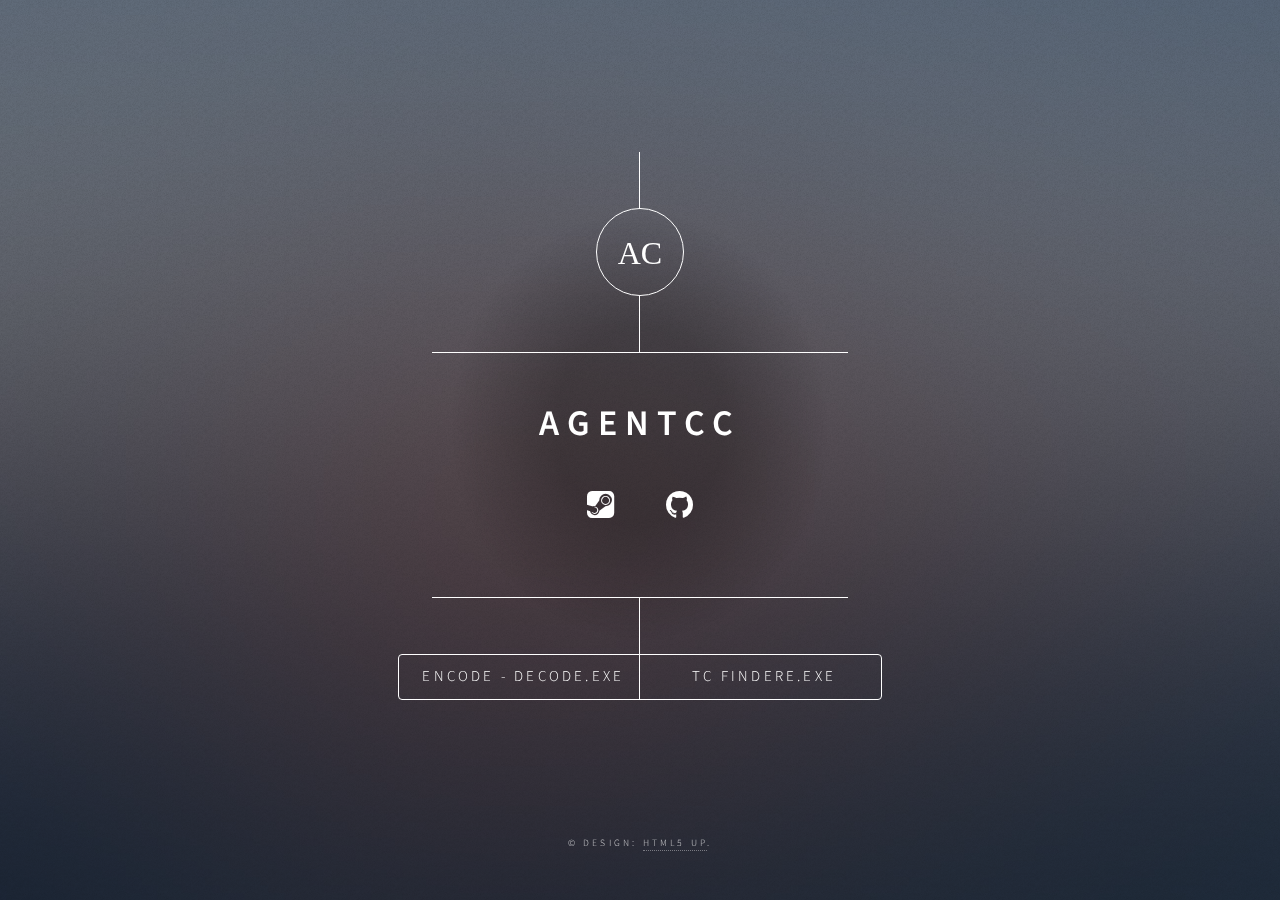
<file: index.html>
<!DOCTYPE HTML>
<!--
	Dimension by HTML5 UP
	html5up.net | @ajlkn
	Free for personal and commercial use under the CCA 3.0 license (html5up.net/license)
-->
<html>
	<head>
		<title>AgentCC</title>
		<meta charset="utf-8" />
		<meta name="viewport" content="width=device-width, initial-scale=1, user-scalable=no" />
		<link rel="stylesheet" href="assets/css/main.css" />
		<noscript><link rel="stylesheet" href="assets/css/noscript.css" /></noscript>
		<link rel="apple-touch-icon" sizes="180x180" href="/apple-touch-icon.png">
		<link rel="icon" type="image/png" sizes="32x32" href="/favicon-32x32.png">
		<link rel="icon" type="image/png" sizes="16x16" href="/favicon-16x16.png">
		<link rel="manifest" href="/site.webmanifest">
		<link rel="mask-icon" href="/safari-pinned-tab.svg" color="#5bbad5">
		<meta name="msapplication-TileColor" content="#da532c">
		<meta name="theme-color" content="#ffffff">
	</head>
	<body class="is-preload">

		<!-- Wrapper -->
			<div id="wrapper">

				<!-- Header -->
					<header id="header">
						<link rel="stylesheet" href="https://cdnjs.cloudflare.com/ajax/libs/font-awesome/4.7.0/css/font-awesome.min.css">
						<div class="logo">
							<span class="noselect" style="font-family:MADE Evolve Sans EVO;font-size: 2rem;">AC</span>
						</div>
						<div class="content">
							<div class="inner">
								<h1 class="noselect">‎‎‏‏‎ ‎‏‏‎ ‎‏‏‎ ‎‏‏‎ ‎‏‏‎ ‎AgentCC‏‏‎ ‎‏‏‎ ‎‏‏‎ ‎‏‏‎ ‎‏‏‎ ‎</h1>
								<a href="https://steamcommunity.com/id/agentcoulsonn/" class="fa fa-steam-square fa-2x" target="_blank" rel="noopener noreferrer"></a><a href="https://github.com/agentCC" class="fa fa-github fa-2x" target="_blank" rel="noopener noreferrer"></a>
							</div>
						</div>
						<nav>
							<ul>
								<li><a href="https://github.com/agentCC/Encode-Decode/raw/main/Password%3D%20123.zip" class="noselect" style="font-size: 15px;">Encode - Decode.exe</a></li>
								<li><a href="https://github.com/agentCC/TC-Finder/raw/main/password%3D%20123.zip" class="noselect" style="font-size: 15px;">‏‏‎ ‎‏‏‎ ‎‏‏‎ ‎‏‏‎ ‎TC Findere.exe‏‏‎ ‎‏‏‎ ‎‏‏‎ ‎‏‏‎ ‎</a></li>
								<!--<li><a href="#elements">Elements</a></li>-->
							</ul>
						</nav>
					</header>

				<!-- Main -->
					<div id="main">

						<!-- Intro -->
							<article id="intro">
								<h2 class="major">Intro</h2>
								<span class="image main"><img src="images/pic01.jpg" alt="" /></span>
								<p>Aenean ornare velit lacus, ac varius enim ullamcorper eu. Proin aliquam facilisis ante interdum congue. Integer mollis, nisl amet convallis, porttitor magna ullamcorper, amet egestas mauris. Ut magna finibus nisi nec lacinia. Nam maximus erat id euismod egestas. By the way, check out my <a href="#work">awesome work</a>.</p>
								<p>Lorem ipsum dolor sit amet, consectetur adipiscing elit. Duis dapibus rutrum facilisis. Class aptent taciti sociosqu ad litora torquent per conubia nostra, per inceptos himenaeos. Etiam tristique libero eu nibh porttitor fermentum. Nullam venenatis erat id vehicula viverra. Nunc ultrices eros ut ultricies condimentum. Mauris risus lacus, blandit sit amet venenatis non, bibendum vitae dolor. Nunc lorem mauris, fringilla in aliquam at, euismod in lectus. Pellentesque habitant morbi tristique senectus et netus et malesuada fames ac turpis egestas. In non lorem sit amet elit placerat maximus. Pellentesque aliquam maximus risus, vel sed vehicula.</p>
							</article>

						<!-- Work -->
							<article id="work">
								<h2 class="major">Work</h2>
								<span class="image main"><img src="images/pic02.jpg" alt="" /></span>
								<p>Adipiscing magna sed dolor elit. Praesent eleifend dignissim arcu, at eleifend sapien imperdiet ac. Aliquam erat volutpat. Praesent urna nisi, fringila lorem et vehicula lacinia quam. Integer sollicitudin mauris nec lorem luctus ultrices.</p>
								<p>Nullam et orci eu lorem consequat tincidunt vivamus et sagittis libero. Mauris aliquet magna magna sed nunc rhoncus pharetra. Pellentesque condimentum sem. In efficitur ligula tate urna. Maecenas laoreet massa vel lacinia pellentesque lorem ipsum dolor. Nullam et orci eu lorem consequat tincidunt. Vivamus et sagittis libero. Mauris aliquet magna magna sed nunc rhoncus amet feugiat tempus.</p>
							</article>

						<!-- About -->
							<article id="about">
								<h2 class="major">About</h2>
								<span class="image main"><img src="images/pic03.jpg" alt="" /></span>
								<p>Lorem ipsum dolor sit amet, consectetur et adipiscing elit. Praesent eleifend dignissim arcu, at eleifend sapien imperdiet ac. Aliquam erat volutpat. Praesent urna nisi, fringila lorem et vehicula lacinia quam. Integer sollicitudin mauris nec lorem luctus ultrices. Aliquam libero et malesuada fames ac ante ipsum primis in faucibus. Cras viverra ligula sit amet ex mollis mattis lorem ipsum dolor sit amet.</p>
							</article>

						<!-- Contact -->
							<article id="contact">
								<h2 class="major">Contact</h2>
								<form method="post" action="#">
									<div class="fields">
										<div class="field half">
											<label for="name">Name</label>
											<input type="text" name="name" id="name" />
										</div>
										<div class="field half">
											<label for="email">Email</label>
											<input type="text" name="email" id="email" />
										</div>
										<div class="field">
											<label for="message">Message</label>
											<textarea name="message" id="message" rows="4"></textarea>
										</div>
									</div>
									<ul class="actions">
										<li><input type="submit" value="Send Message" class="primary" /></li>
										<li><input type="reset" value="Reset" /></li>
									</ul>
								</form>
								<ul class="icons">
									<li><a href="#" class="icon brands fa-twitter"><span class="label">Twitter</span></a></li>
									<li><a href="#" class="icon brands fa-facebook-f"><span class="label">Facebook</span></a></li>
									<li><a href="#" class="icon brands fa-instagram"><span class="label">Instagram</span></a></li>
									<li><a href="#" class="icon brands fa-github"><span class="label">GitHub</span></a></li>
								</ul>
							</article>

						<!-- Elements -->
							<article id="elements">
								<h2 class="major">Elements</h2>

								<section>
									<h3 class="major">Text</h3>
									<p>This is <b>bold</b> and this is <strong>strong</strong>. This is <i>italic</i> and this is <em>emphasized</em>.
									This is <sup>superscript</sup> text and this is <sub>subscript</sub> text.
									This is <u>underlined</u> and this is code: <code>for (;;) { ... }</code>. Finally, <a href="#">this is a link</a>.</p>
									<hr />
									<h2>Heading Level 2</h2>
									<h3>Heading Level 3</h3>
									<h4>Heading Level 4</h4>
									<h5>Heading Level 5</h5>
									<h6>Heading Level 6</h6>
									<hr />
									<h4>Blockquote</h4>
									<blockquote>Fringilla nisl. Donec accumsan interdum nisi, quis tincidunt felis sagittis eget tempus euismod. Vestibulum ante ipsum primis in faucibus vestibulum. Blandit adipiscing eu felis iaculis volutpat ac adipiscing accumsan faucibus. Vestibulum ante ipsum primis in faucibus lorem ipsum dolor sit amet nullam adipiscing eu felis.</blockquote>
									<h4>Preformatted</h4>
									<pre><code>i = 0;

while (!deck.isInOrder()) {
    print 'Iteration ' + i;
    deck.shuffle();
    i++;
}

print 'It took ' + i + ' iterations to sort the deck.';</code></pre>
								</section>

								<section>
									<h3 class="major">Lists</h3>

									<h4>Unordered</h4>
									<ul>
										<li>Dolor pulvinar etiam.</li>
										<li>Sagittis adipiscing.</li>
										<li>Felis enim feugiat.</li>
									</ul>

									<h4>Alternate</h4>
									<ul class="alt">
										<li>Dolor pulvinar etiam.</li>
										<li>Sagittis adipiscing.</li>
										<li>Felis enim feugiat.</li>
									</ul>

									<h4>Ordered</h4>
									<ol>
										<li>Dolor pulvinar etiam.</li>
										<li>Etiam vel felis viverra.</li>
										<li>Felis enim feugiat.</li>
										<li>Dolor pulvinar etiam.</li>
										<li>Etiam vel felis lorem.</li>
										<li>Felis enim et feugiat.</li>
									</ol>
									<h4>Icons</h4>
									<ul class="icons">
										<li><a href="#" class="icon brands fa-twitter"><span class="label">Twitter</span></a></li>
										<li><a href="#" class="icon brands fa-facebook-f"><span class="label">Facebook</span></a></li>
										<li><a href="#" class="icon brands fa-instagram"><span class="label">Instagram</span></a></li>
										<li><a href="#" class="icon brands fa-github"><span class="label">Github</span></a></li>
									</ul>

									<h4>Actions</h4>
									<ul class="actions">
										<li><a href="#" class="button primary">Default</a></li>
										<li><a href="#" class="button">Default</a></li>
									</ul>
									<ul class="actions stacked">
										<li><a href="#" class="button primary">Default</a></li>
										<li><a href="#" class="button">Default</a></li>
									</ul>
								</section>

								<section>
									<h3 class="major">Table</h3>
									<h4>Default</h4>
									<div class="table-wrapper">
										<table>
											<thead>
												<tr>
													<th>Name</th>
													<th>Description</th>
													<th>Price</th>
												</tr>
											</thead>
											<tbody>
												<tr>
													<td>Item One</td>
													<td>Ante turpis integer aliquet porttitor.</td>
													<td>29.99</td>
												</tr>
												<tr>
													<td>Item Two</td>
													<td>Vis ac commodo adipiscing arcu aliquet.</td>
													<td>19.99</td>
												</tr>
												<tr>
													<td>Item Three</td>
													<td> Morbi faucibus arcu accumsan lorem.</td>
													<td>29.99</td>
												</tr>
												<tr>
													<td>Item Four</td>
													<td>Vitae integer tempus condimentum.</td>
													<td>19.99</td>
												</tr>
												<tr>
													<td>Item Five</td>
													<td>Ante turpis integer aliquet porttitor.</td>
													<td>29.99</td>
												</tr>
											</tbody>
											<tfoot>
												<tr>
													<td colspan="2"></td>
													<td>100.00</td>
												</tr>
											</tfoot>
										</table>
									</div>

									<h4>Alternate</h4>
									<div class="table-wrapper">
										<table class="alt">
											<thead>
												<tr>
													<th>Name</th>
													<th>Description</th>
													<th>Price</th>
												</tr>
											</thead>
											<tbody>
												<tr>
													<td>Item One</td>
													<td>Ante turpis integer aliquet porttitor.</td>
													<td>29.99</td>
												</tr>
												<tr>
													<td>Item Two</td>
													<td>Vis ac commodo adipiscing arcu aliquet.</td>
													<td>19.99</td>
												</tr>
												<tr>
													<td>Item Three</td>
													<td> Morbi faucibus arcu accumsan lorem.</td>
													<td>29.99</td>
												</tr>
												<tr>
													<td>Item Four</td>
													<td>Vitae integer tempus condimentum.</td>
													<td>19.99</td>
												</tr>
												<tr>
													<td>Item Five</td>
													<td>Ante turpis integer aliquet porttitor.</td>
													<td>29.99</td>
												</tr>
											</tbody>
											<tfoot>
												<tr>
													<td colspan="2"></td>
													<td>100.00</td>
												</tr>
											</tfoot>
										</table>
									</div>
								</section>

								<section>
									<h3 class="major">Buttons</h3>
									<ul class="actions">
										<li><a href="#" class="button primary">Primary</a></li>
										<li><a href="#" class="button">Default</a></li>
									</ul>
									<ul class="actions">
										<li><a href="#" class="button">Default</a></li>
										<li><a href="#" class="button small">Small</a></li>
									</ul>
									<ul class="actions">
										<li><a href="#" class="button primary icon solid fa-download">Icon</a></li>
										<li><a href="#" class="button icon solid fa-download">Icon</a></li>
									</ul>
									<ul class="actions">
										<li><span class="button primary disabled">Disabled</span></li>
										<li><span class="button disabled">Disabled</span></li>
									</ul>
								</section>

								<section>
									<h3 class="major">Form</h3>
									<form method="post" action="#">
										<div class="fields">
											<div class="field half">
												<label for="demo-name">Name</label>
												<input type="text" name="demo-name" id="demo-name" value="" placeholder="Jane Doe" />
											</div>
											<div class="field half">
												<label for="demo-email">Email</label>
												<input type="email" name="demo-email" id="demo-email" value="" placeholder="jane@untitled.tld" />
											</div>
											<div class="field">
												<label for="demo-category">Category</label>
												<select name="demo-category" id="demo-category">
													<option value="">-</option>
													<option value="1">Manufacturing</option>
													<option value="1">Shipping</option>
													<option value="1">Administration</option>
													<option value="1">Human Resources</option>
												</select>
											</div>
											<div class="field half">
												<input type="radio" id="demo-priority-low" name="demo-priority" checked>
												<label for="demo-priority-low">Low</label>
											</div>
											<div class="field half">
												<input type="radio" id="demo-priority-high" name="demo-priority">
												<label for="demo-priority-high">High</label>
											</div>
											<div class="field half">
												<input type="checkbox" id="demo-copy" name="demo-copy">
												<label for="demo-copy">Email me a copy</label>
											</div>
											<div class="field half">
												<input type="checkbox" id="demo-human" name="demo-human" checked>
												<label for="demo-human">Not a robot</label>
											</div>
											<div class="field">
												<label for="demo-message">Message</label>
												<textarea name="demo-message" id="demo-message" placeholder="Enter your message" rows="6"></textarea>
											</div>
										</div>
										<ul class="actions">
											<li><input type="submit" value="Send Message" class="primary" /></li>
											<li><input type="reset" value="Reset" /></li>
										</ul>
									</form>
								</section>

							</article>

					</div>

				<!-- Footer -->
					<footer id="footer">
						<p class="copyright noselect">&copy; Design: <a class="aa" href="https://html5up.net" target="_blank" rel="noopener noreferrer">HTML5 UP</a>.</p>
					</footer>

			</div>

		<!-- BG -->
			<div id="bg"></div>

		<!-- Scripts -->
			<script src="assets/js/jquery.min.js"></script>
			<script src="assets/js/browser.min.js"></script>
			<script src="assets/js/breakpoints.min.js"></script>
			<script src="assets/js/util.js"></script>
			<script src="assets/js/main.js"></script>

	</body>
</html>
</file>
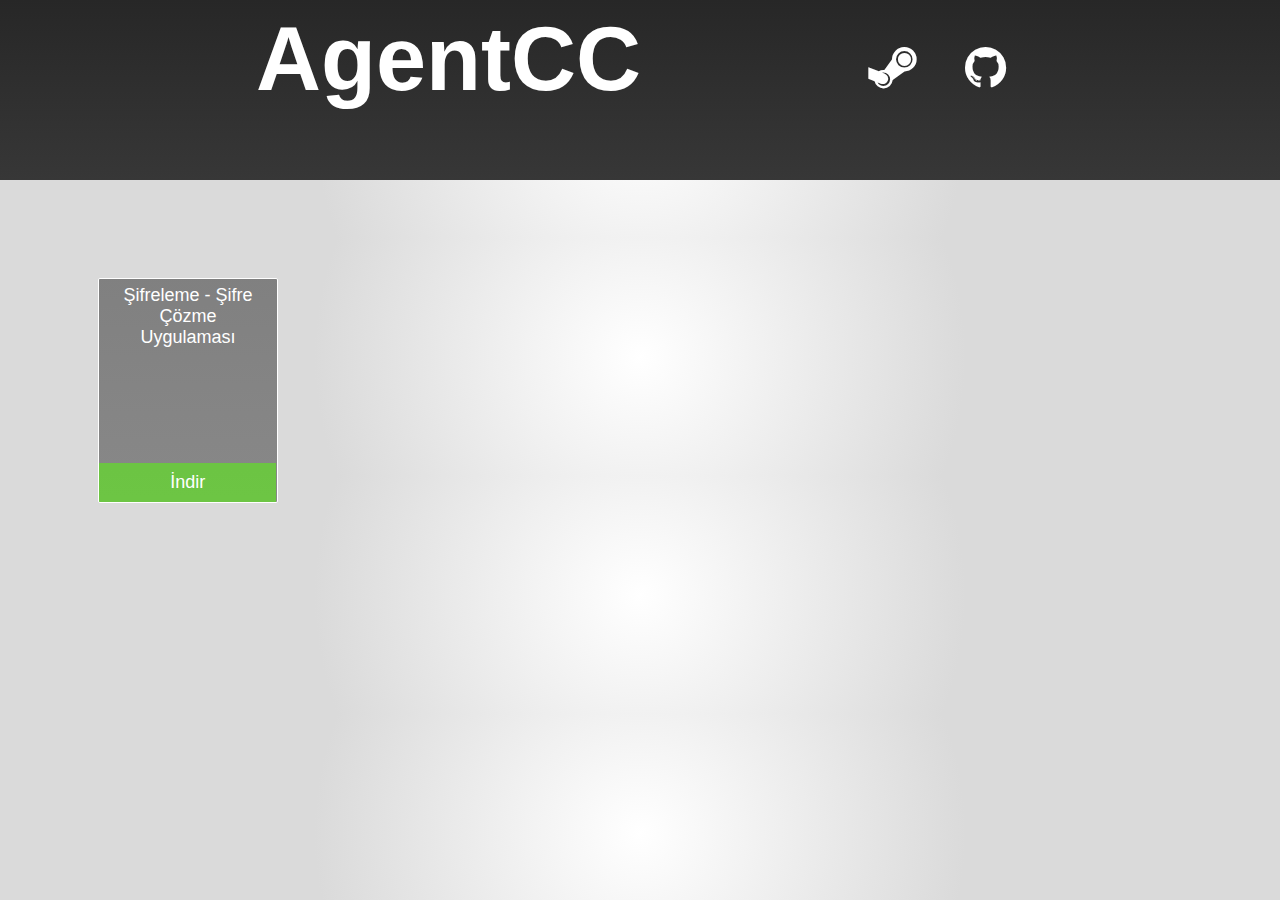
<file: indexold.html>
<!DOCTYPE html>
<html>
    <head>
        <meta charset="utf-8">
        <meta name="viewport" content="width=device-width, initial-scale=1">
        <title>AgentCC</title>
        <link rel="stylesheet" href="main.css">
        <link rel="stylesheet" href="https://cdnjs.cloudflare.com/ajax/libs/font-awesome/4.7.0/css/font-awesome.min.css">
    </head>
    <body>
        <div id="rectangle"></div>
        <div id="textBody" style="font-size:10vh;font-family: -apple-system, BlinkMacSystemFont, 'Segoe UI', Roboto, Oxygen, Ubuntu, Cantarell, 'Open Sans', 'Helvetica Neue', sans-serif;font-weight: bolder;">
            AgentCC</div>
        <a href="https://github.com/agentCC/Encode-Decode/raw/main/%C5%9Eifre%20%3D%20123.zip" class="button1" style="top: 30vh;left: 10vh;float: left;;height: 25vh;width: 20vh;"><div style="font-size: 2vh;">Şifreleme - Şifre Çözme Uygulaması</div><button id="submit">İndir</button></a>
        <a href="https://steamcommunity.com/id/agentcoulsonn/" class="fa fa-steam fa-3x" target="_blank" rel="noopener noreferrer"></a>
        <a href="https://github.com/agentCC" class="fa fa-github fa-3x" target="_blank" rel="noopener noreferrer"></a>
    </body>
</html>
</file>
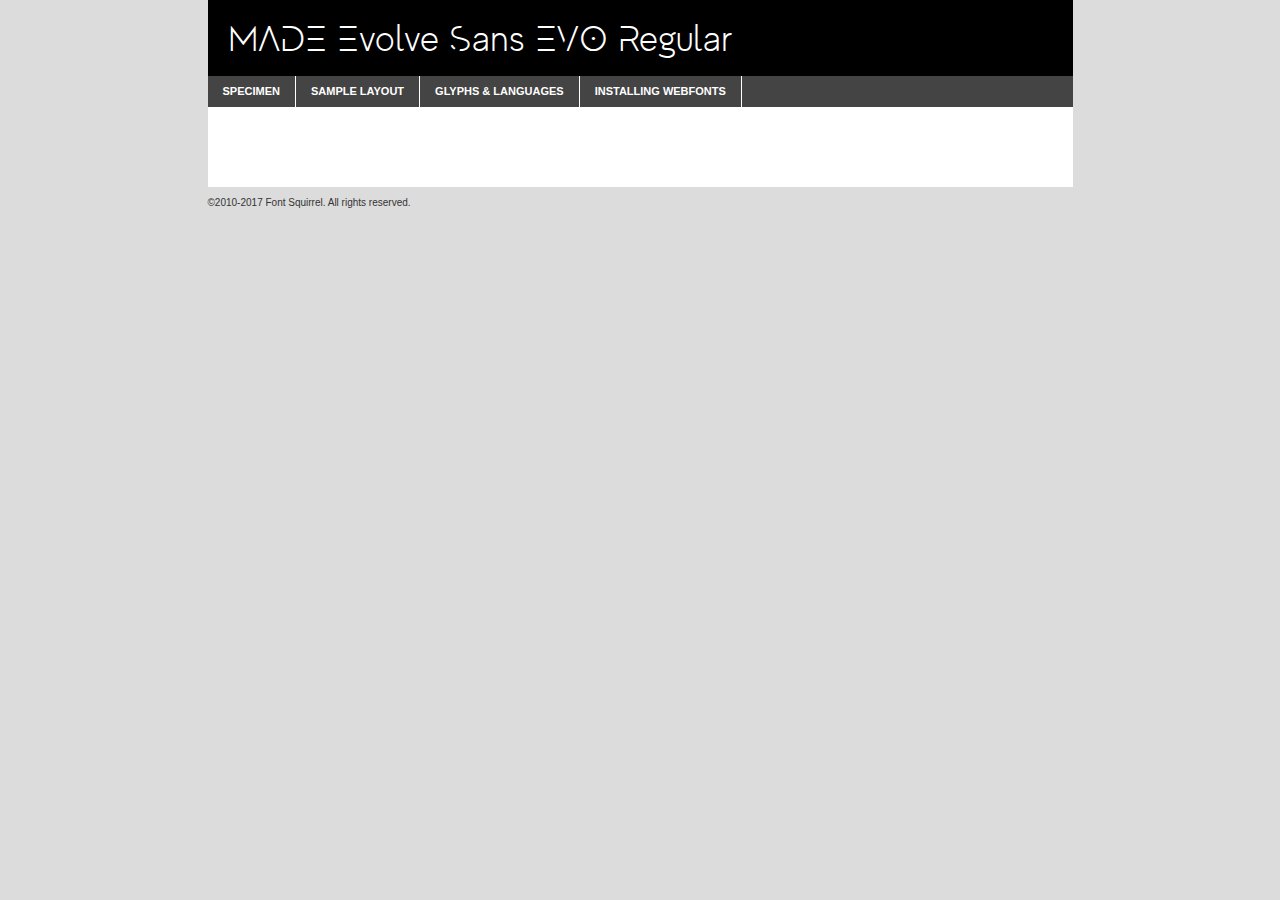
<file: made_evolve_sans_evo-demo.html>
<!DOCTYPE html PUBLIC "-//W3C//DTD XHTML 1.0 Transitional//EN"
	"http://www.w3.org/TR/xhtml1/DTD/xhtml1-transitional.dtd">

<html xmlns="http://www.w3.org/1999/xhtml" xml:lang="en" lang="en">
<head>
	<meta http-equiv="Content-Type" content="text/html; charset=utf-8" />
	<script src="http://ajax.googleapis.com/ajax/libs/jquery/1.7.2/jquery.min.js" type="text/javascript" charset="utf-8"></script>
	<script type="text/javascript">
	(function($){$.fn.easyTabs=function(option){var param=jQuery.extend({fadeSpeed:"fast",defaultContent:1,activeClass:'active'},option);$(this).each(function(){var thisId="#"+this.id;if(param.defaultContent==''){param.defaultContent=1;}
	if(typeof param.defaultContent=="number")
	{var defaultTab=$(thisId+" .tabs li:eq("+(param.defaultContent-1)+") a").attr('href').substr(1);}else{var defaultTab=param.defaultContent;}
	$(thisId+" .tabs li a").each(function(){var tabToHide=$(this).attr('href').substr(1);$("#"+tabToHide).addClass('easytabs-tab-content');});hideAll();changeContent(defaultTab);function hideAll(){$(thisId+" .easytabs-tab-content").hide();}
	function changeContent(tabId){hideAll();$(thisId+" .tabs li").removeClass(param.activeClass);$(thisId+" .tabs li a[href=#"+tabId+"]").closest('li').addClass(param.activeClass);if(param.fadeSpeed!="none")
	{$(thisId+" #"+tabId).fadeIn(param.fadeSpeed);}else{$(thisId+" #"+tabId).show();}}
	$(thisId+" .tabs li").click(function(){var tabId=$(this).find('a').attr('href').substr(1);changeContent(tabId);return false;});});}})(jQuery);
	</script>
	<link rel="stylesheet" href="specimen_files/specimen_stylesheet.css" type="text/css" charset="utf-8" />
	<link rel="stylesheet" href="stylesheet.css" type="text/css" charset="utf-8" />

	<style type="text/css">
					body{
				font-family: 'made_evolve_sans_evoregular';
							}
		</style>

	<title>MADE Evolve Sans EVO Regular Specimen</title>
	
	
	<script type="text/javascript" charset="utf-8">
		$(document).ready(function() {
			$('#container').easyTabs({defaultContent:1});
		});
	</script>
</head>

<body>
<div id="container">
	<div id="header">
		MADE Evolve Sans EVO Regular	</div>
	<ul class="tabs">
		<li><a href="#specimen">Specimen</a></li>
		<li><a href="#layout">Sample Layout</a></li>
				<li><a href="#glyphs">Glyphs &amp; Languages</a></li>
		<li><a href="#installing">Installing Webfonts</a></li>
		
	</ul>
	
	<div id="main_content">

		
			<div id="specimen">
		
				<div class="section">
					<div class="grid12 firstcol">
						<div class="huge">AaBb</div>
					</div>
				</div>
		
				<div class="section">
					<div class="glyph_range">A&#x200B;B&#x200b;C&#x200b;D&#x200b;E&#x200b;F&#x200b;G&#x200b;H&#x200b;I&#x200b;J&#x200b;K&#x200b;L&#x200b;M&#x200b;N&#x200b;O&#x200b;P&#x200b;Q&#x200b;R&#x200b;S&#x200b;T&#x200b;U&#x200b;V&#x200b;W&#x200b;X&#x200b;Y&#x200b;Z&#x200b;a&#x200b;b&#x200b;c&#x200b;d&#x200b;e&#x200b;f&#x200b;g&#x200b;h&#x200b;i&#x200b;j&#x200b;k&#x200b;l&#x200b;m&#x200b;n&#x200b;o&#x200b;p&#x200b;q&#x200b;r&#x200b;s&#x200b;t&#x200b;u&#x200b;v&#x200b;w&#x200b;x&#x200b;y&#x200b;z&#x200b;1&#x200b;2&#x200b;3&#x200b;4&#x200b;5&#x200b;6&#x200b;7&#x200b;8&#x200b;9&#x200b;0&#x200b;&amp;&#x200b;.&#x200b;,&#x200b;?&#x200b;!&#x200b;&#64;&#x200b;(&#x200b;)&#x200b;#&#x200b;$&#x200b;%&#x200b;*&#x200b;+&#x200b;-&#x200b;=&#x200b;:&#x200b;;</div>
				</div>
				<div class="section">
					<div class="grid12 firstcol">
						<table class="sample_table">
							<tr><td>10</td><td class="size10">abcdefghijklmnopqrstuvwxyzABCDEFGHIJKLMNOPQRSTUVWXYZ0123456789abcdefghijklmnopqrstuvwxyzABCDEFGHIJKLMNOPQRSTUVWXYZ0123456789abcdefghijklmnopqrstuvwxyzABCDEFGHIJKLMNOPQRSTUVWXYZ</td></tr>
							<tr><td>11</td><td class="size11">abcdefghijklmnopqrstuvwxyzABCDEFGHIJKLMNOPQRSTUVWXYZ0123456789abcdefghijklmnopqrstuvwxyzABCDEFGHIJKLMNOPQRSTUVWXYZ0123456789abcdefghijklmnopqrstuvwxyzABCDEFGHIJKLMNOPQRSTUVWXYZ</td></tr>
							<tr><td>12</td><td class="size12">abcdefghijklmnopqrstuvwxyzABCDEFGHIJKLMNOPQRSTUVWXYZ0123456789abcdefghijklmnopqrstuvwxyzABCDEFGHIJKLMNOPQRSTUVWXYZ0123456789abcdefghijklmnopqrstuvwxyzABCDEFGHIJKLMNOPQRSTUVWXYZ</td></tr>
							<tr><td>13</td><td class="size13">abcdefghijklmnopqrstuvwxyzABCDEFGHIJKLMNOPQRSTUVWXYZ0123456789abcdefghijklmnopqrstuvwxyzABCDEFGHIJKLMNOPQRSTUVWXYZ0123456789abcdefghijklmnopqrstuvwxyzABCDEFGHIJKLMNOPQRSTUVWXYZ</td></tr>
							<tr><td>14</td><td class="size14">abcdefghijklmnopqrstuvwxyzABCDEFGHIJKLMNOPQRSTUVWXYZ0123456789abcdefghijklmnopqrstuvwxyzABCDEFGHIJKLMNOPQRSTUVWXYZ0123456789abcdefghijklmnopqrstuvwxyzABCDEFGHIJKLMNOPQRSTUVWXYZ</td></tr>
							<tr><td>16</td><td class="size16">abcdefghijklmnopqrstuvwxyzABCDEFGHIJKLMNOPQRSTUVWXYZ0123456789abcdefghijklmnopqrstuvwxyzABCDEFGHIJKLMNOPQRSTUVWXYZ</td></tr>
							<tr><td>18</td><td class="size18">abcdefghijklmnopqrstuvwxyzABCDEFGHIJKLMNOPQRSTUVWXYZ0123456789abcdefghijklmnopqrstuvwxyzABCDEFGHIJKLMNOPQRSTUVWXYZ</td></tr>
							<tr><td>20</td><td class="size20">abcdefghijklmnopqrstuvwxyzABCDEFGHIJKLMNOPQRSTUVWXYZ0123456789abcdefghijklmnopqrstuvwxyzABCDEFGHIJKLMNOPQRSTUVWXYZ</td></tr>
							<tr><td>24</td><td class="size24">abcdefghijklmnopqrstuvwxyzABCDEFGHIJKLMNOPQRSTUVWXYZ0123456789abcdefghijklmnopqrstuvwxyzABCDEFGHIJKLMNOPQRSTUVWXYZ</td></tr>
							<tr><td>30</td><td class="size30">abcdefghijklmnopqrstuvwxyzABCDEFGHIJKLMNOPQRSTUVWXYZ0123456789abcdefghijklmnopqrstuvwxyzABCDEFGHIJKLMNOPQRSTUVWXYZ</td></tr>
							<tr><td>36</td><td class="size36">abcdefghijklmnopqrstuvwxyzABCDEFGHIJKLMNOPQRSTUVWXYZ0123456789abcdefghijklmnopqrstuvwxyzABCDEFGHIJKLMNOPQRSTUVWXYZ</td></tr>
							<tr><td>48</td><td class="size48">abcdefghijklmnopqrstuvwxyzABCDEFGHIJKLMNOPQRSTUVWXYZ0123456789abcdefghijklmnopqrstuvwxyzABCDEFGHIJKLMNOPQRSTUVWXYZ</td></tr>
							<tr><td>60</td><td class="size60">abcdefghijklmnopqrstuvwxyzABCDEFGHIJKLMNOPQRSTUVWXYZ0123456789abcdefghijklmnopqrstuvwxyzABCDEFGHIJKLMNOPQRSTUVWXYZ</td></tr>
							<tr><td>72</td><td class="size72">abcdefghijklmnopqrstuvwxyzABCDEFGHIJKLMNOPQRSTUVWXYZ0123456789abcdefghijklmnopqrstuvwxyzABCDEFGHIJKLMNOPQRSTUVWXYZ</td></tr>
							<tr><td>90</td><td class="size90">abcdefghijklmnopqrstuvwxyzABCDEFGHIJKLMNOPQRSTUVWXYZ0123456789abcdefghijklmnopqrstuvwxyzABCDEFGHIJKLMNOPQRSTUVWXYZ</td></tr>
						</table>
				
					</div>
			
				</div>
		
		
		
								<div class="section" id="bodycomparison">


										<div id="xheight">
				<div class="fontbody">&#x25FC;&#x25FC;&#x25FC;&#x25FC;&#x25FC;&#x25FC;&#x25FC;&#x25FC;&#x25FC;&#x25FC;&#x25FC;&#x25FC;&#x25FC;&#x25FC;&#x25FC;&#x25FC;&#x25FC;&#x25FC;&#x25FC;&#x25FC;&#x25FC;&#x25FC;&#x25FC;&#x25FC;&#x25FC;&#x25FC;&#x25FC;&#x25FC;&#x25FC;&#x25FC;&#x25FC;&#x25FC;&#x25FC;&#x25FC;&#x25FC;&#x25FC;&#x25FC;&#x25FC;&#x25FC;&#x25FC;&#x25FC;&#x25FC;&#x25FC;&#x25FC;&#x25FC;&#x25FC;&#x25FC;&#x25FC;&#x25FC;&#x25FC;&#x25FC;&#x25FC;&#x25FC;&#x25FC;&#x25FC;&#x25FC;&#x25FC;&#x25FC;&#x25FC;&#x25FC;&#x25FC;&#x25FC;&#x25FC;&#x25FC;&#x25FC;&#x25FC;&#x25FC;&#x25FC;&#x25FC;&#x25FC;&#x25FC;&#x25FC;&#x25FC;&#x25FC;&#x25FC;&#x25FC;&#x25FC;&#x25FC;&#x25FC;&#x25FC;&#x25FC;&#x25FC;&#x25FC;&#x25FC;&#x25FC;&#x25FC;&#x25FC;&#x25FC;&#x25FC;&#x25FC;&#x25FC;&#x25FC;&#x25FC;&#x25FC;&#x25FC;&#x25FC;&#x25FC;&#x25FC;&#x25FC;body</div><div class="arialbody">body</div><div class="verdanabody">body</div><div class="georgiabody">body</div></div>
										<div class="fontbody" style="z-index:1">
											body<span>MADE Evolve Sans EVO Regular</span>
										</div>
										<div class="arialbody" style="z-index:1">
											body<span>Arial</span>
										</div>
										<div class="verdanabody" style="z-index:1">
											body<span>Verdana</span>
										</div>
										<div class="georgiabody" style="z-index:1">
											body<span>Georgia</span>
										</div>



								</div>
		
		
				<div class="section psample psample_row1" id="">
					
					<div class="grid2 firstcol">
						<p class="size10"><span>10.</span>Aenean lacinia bibendum nulla sed consectetur. Fusce dapibus, tellus ac cursus commodo, tortor mauris condimentum nibh, ut fermentum massa justo sit amet risus. Nullam id dolor id nibh ultricies vehicula ut id elit. Cum sociis natoque penatibus et magnis dis parturient montes, nascetur ridiculus mus. Nulla vitae elit libero, a pharetra augue.</p>
			
					</div>
					<div class="grid3">
						<p class="size11"><span>11.</span>Aenean lacinia bibendum nulla sed consectetur. Fusce dapibus, tellus ac cursus commodo, tortor mauris condimentum nibh, ut fermentum massa justo sit amet risus. Nullam id dolor id nibh ultricies vehicula ut id elit. Cum sociis natoque penatibus et magnis dis parturient montes, nascetur ridiculus mus. Nulla vitae elit libero, a pharetra augue.</p>
			
					</div>
					<div class="grid3">
						<p class="size12"><span>12.</span>Aenean lacinia bibendum nulla sed consectetur. Fusce dapibus, tellus ac cursus commodo, tortor mauris condimentum nibh, ut fermentum massa justo sit amet risus. Nullam id dolor id nibh ultricies vehicula ut id elit. Cum sociis natoque penatibus et magnis dis parturient montes, nascetur ridiculus mus. Nulla vitae elit libero, a pharetra augue.</p>
			
					</div>
					<div class="grid4">
						<p class="size13"><span>13.</span>Aenean lacinia bibendum nulla sed consectetur. Fusce dapibus, tellus ac cursus commodo, tortor mauris condimentum nibh, ut fermentum massa justo sit amet risus. Nullam id dolor id nibh ultricies vehicula ut id elit. Cum sociis natoque penatibus et magnis dis parturient montes, nascetur ridiculus mus. Nulla vitae elit libero, a pharetra augue.</p>
			
					</div>
					<div class="white_blend"></div>
					
				</div>
				<div class="section psample psample_row2" id="">
					<div class="grid3 firstcol">
						<p class="size14"><span>14.</span>Aenean lacinia bibendum nulla sed consectetur. Fusce dapibus, tellus ac cursus commodo, tortor mauris condimentum nibh, ut fermentum massa justo sit amet risus. Nullam id dolor id nibh ultricies vehicula ut id elit. Cum sociis natoque penatibus et magnis dis parturient montes, nascetur ridiculus mus. Nulla vitae elit libero, a pharetra augue.</p>
			
					</div>
					<div class="grid4">
						<p class="size16"><span>16.</span>Aenean lacinia bibendum nulla sed consectetur. Fusce dapibus, tellus ac cursus commodo, tortor mauris condimentum nibh, ut fermentum massa justo sit amet risus. Nullam id dolor id nibh ultricies vehicula ut id elit. Cum sociis natoque penatibus et magnis dis parturient montes, nascetur ridiculus mus. Nulla vitae elit libero, a pharetra augue.</p>
			
					</div>
					<div class="grid5">
						<p class="size18"><span>18.</span>Aenean lacinia bibendum nulla sed consectetur. Fusce dapibus, tellus ac cursus commodo, tortor mauris condimentum nibh, ut fermentum massa justo sit amet risus. Nullam id dolor id nibh ultricies vehicula ut id elit. Cum sociis natoque penatibus et magnis dis parturient montes, nascetur ridiculus mus. Nulla vitae elit libero, a pharetra augue.</p>
			
					</div>

					<div class="white_blend"></div>

				</div>
				
				<div class="section psample psample_row3" id="">
					<div class="grid5 firstcol">
						<p class="size20"><span>20.</span>Aenean lacinia bibendum nulla sed consectetur. Fusce dapibus, tellus ac cursus commodo, tortor mauris condimentum nibh, ut fermentum massa justo sit amet risus. Nullam id dolor id nibh ultricies vehicula ut id elit. Cum sociis natoque penatibus et magnis dis parturient montes, nascetur ridiculus mus. Nulla vitae elit libero, a pharetra augue.</p>
					</div>
					<div class="grid7">
						<p class="size24"><span>24.</span>Aenean lacinia bibendum nulla sed consectetur. Fusce dapibus, tellus ac cursus commodo, tortor mauris condimentum nibh, ut fermentum massa justo sit amet risus. Nullam id dolor id nibh ultricies vehicula ut id elit. Cum sociis natoque penatibus et magnis dis parturient montes, nascetur ridiculus mus. Nulla vitae elit libero, a pharetra augue.</p>
					</div>
					
					<div class="white_blend"></div>
					
				</div>
				
				<div class="section psample psample_row4" id="">
					<div class="grid12 firstcol">
						<p class="size30"><span>30.</span>Aenean lacinia bibendum nulla sed consectetur. Fusce dapibus, tellus ac cursus commodo, tortor mauris condimentum nibh, ut fermentum massa justo sit amet risus. Nullam id dolor id nibh ultricies vehicula ut id elit. Cum sociis natoque penatibus et magnis dis parturient montes, nascetur ridiculus mus. Nulla vitae elit libero, a pharetra augue.</p>
					</div>
					<div class="white_blend"></div>
					
				</div>
				
				
				
				<div class="section psample psample_row1 fullreverse">
					<div class="grid2 firstcol">
						<p class="size10"><span>10.</span>Aenean lacinia bibendum nulla sed consectetur. Fusce dapibus, tellus ac cursus commodo, tortor mauris condimentum nibh, ut fermentum massa justo sit amet risus. Nullam id dolor id nibh ultricies vehicula ut id elit. Cum sociis natoque penatibus et magnis dis parturient montes, nascetur ridiculus mus. Nulla vitae elit libero, a pharetra augue.</p>
			
					</div>
					<div class="grid3">
						<p class="size11"><span>11.</span>Aenean lacinia bibendum nulla sed consectetur. Fusce dapibus, tellus ac cursus commodo, tortor mauris condimentum nibh, ut fermentum massa justo sit amet risus. Nullam id dolor id nibh ultricies vehicula ut id elit. Cum sociis natoque penatibus et magnis dis parturient montes, nascetur ridiculus mus. Nulla vitae elit libero, a pharetra augue.</p>
			
					</div>
					<div class="grid3">
						<p class="size12"><span>12.</span>Aenean lacinia bibendum nulla sed consectetur. Fusce dapibus, tellus ac cursus commodo, tortor mauris condimentum nibh, ut fermentum massa justo sit amet risus. Nullam id dolor id nibh ultricies vehicula ut id elit. Cum sociis natoque penatibus et magnis dis parturient montes, nascetur ridiculus mus. Nulla vitae elit libero, a pharetra augue.</p>
			
					</div>
					<div class="grid4">
						<p class="size13"><span>13.</span>Aenean lacinia bibendum nulla sed consectetur. Fusce dapibus, tellus ac cursus commodo, tortor mauris condimentum nibh, ut fermentum massa justo sit amet risus. Nullam id dolor id nibh ultricies vehicula ut id elit. Cum sociis natoque penatibus et magnis dis parturient montes, nascetur ridiculus mus. Nulla vitae elit libero, a pharetra augue.</p>
			
					</div>
					<div class="black_blend"></div>
					
				</div>
				
				<div class="section psample psample_row2 fullreverse">
					<div class="grid3 firstcol">
						<p class="size14"><span>14.</span>Aenean lacinia bibendum nulla sed consectetur. Fusce dapibus, tellus ac cursus commodo, tortor mauris condimentum nibh, ut fermentum massa justo sit amet risus. Nullam id dolor id nibh ultricies vehicula ut id elit. Cum sociis natoque penatibus et magnis dis parturient montes, nascetur ridiculus mus. Nulla vitae elit libero, a pharetra augue.</p>
			
					</div>
					<div class="grid4">
						<p class="size16"><span>16.</span>Aenean lacinia bibendum nulla sed consectetur. Fusce dapibus, tellus ac cursus commodo, tortor mauris condimentum nibh, ut fermentum massa justo sit amet risus. Nullam id dolor id nibh ultricies vehicula ut id elit. Cum sociis natoque penatibus et magnis dis parturient montes, nascetur ridiculus mus. Nulla vitae elit libero, a pharetra augue.</p>
			
					</div>
					<div class="grid5">
						<p class="size18"><span>18.</span>Aenean lacinia bibendum nulla sed consectetur. Fusce dapibus, tellus ac cursus commodo, tortor mauris condimentum nibh, ut fermentum massa justo sit amet risus. Nullam id dolor id nibh ultricies vehicula ut id elit. Cum sociis natoque penatibus et magnis dis parturient montes, nascetur ridiculus mus. Nulla vitae elit libero, a pharetra augue.</p>
			
					</div>
					<div class="black_blend"></div>

				</div>
				
				<div class="section psample fullreverse psample_row3" id="">
					<div class="grid5 firstcol">
						<p class="size20"><span>20.</span>Aenean lacinia bibendum nulla sed consectetur. Fusce dapibus, tellus ac cursus commodo, tortor mauris condimentum nibh, ut fermentum massa justo sit amet risus. Nullam id dolor id nibh ultricies vehicula ut id elit. Cum sociis natoque penatibus et magnis dis parturient montes, nascetur ridiculus mus. Nulla vitae elit libero, a pharetra augue.</p>
					</div>
					<div class="grid7">
						<p class="size24"><span>24.</span>Aenean lacinia bibendum nulla sed consectetur. Fusce dapibus, tellus ac cursus commodo, tortor mauris condimentum nibh, ut fermentum massa justo sit amet risus. Nullam id dolor id nibh ultricies vehicula ut id elit. Cum sociis natoque penatibus et magnis dis parturient montes, nascetur ridiculus mus. Nulla vitae elit libero, a pharetra augue.</p>
					</div>
					
					<div class="black_blend"></div>
					
				</div>
				
				<div class="section psample fullreverse psample_row4" id="" style="border-bottom: 20px #000 solid;">
					<div class="grid12 firstcol">
						<p class="size30"><span>30.</span>Aenean lacinia bibendum nulla sed consectetur. Fusce dapibus, tellus ac cursus commodo, tortor mauris condimentum nibh, ut fermentum massa justo sit amet risus. Nullam id dolor id nibh ultricies vehicula ut id elit. Cum sociis natoque penatibus et magnis dis parturient montes, nascetur ridiculus mus. Nulla vitae elit libero, a pharetra augue.</p>
					</div>
					<div class="black_blend"></div>
					
				</div>
				
				
				
				
			</div>
			
			<div id="layout">
				
				<div class="section">
					
					<div class="grid12 firstcol">
						<h1>Lorem Ipsum Dolor</h1>
						<h2>Etiam porta sem malesuada magna mollis euismod</h2>
						
						<p class="byline">By <a href="#link">Aenean Lacinia</a></p>
					</div>
				</div>
				<div class="section">
					<div class="grid8 firstcol">
						<p class="large">Donec sed odio dui. Morbi leo risus, porta ac consectetur ac, vestibulum at eros. Fusce dapibus, tellus ac cursus commodo, tortor mauris condimentum nibh, ut fermentum massa justo sit amet risus. </p>

						
						<h3>Pellentesque ornare sem</h3>

						<p>Maecenas sed diam eget risus varius blandit sit amet non magna. Maecenas faucibus mollis interdum. Donec ullamcorper nulla non metus auctor fringilla. Nullam id dolor id nibh ultricies vehicula ut id elit. Nullam id dolor id nibh ultricies vehicula ut id elit. </p>

						<p>Aenean eu leo quam. Pellentesque ornare sem lacinia quam venenatis vestibulum. Lorem ipsum dolor sit amet, consectetur adipiscing elit. Cum sociis natoque penatibus et magnis dis parturient montes, nascetur ridiculus mus. </p>

						<p>Nulla vitae elit libero, a pharetra augue. Praesent commodo cursus magna, vel scelerisque nisl consectetur et. Aenean lacinia bibendum nulla sed consectetur. </p>

						<p>Nullam quis risus eget urna mollis ornare vel eu leo. Nullam quis risus eget urna mollis ornare vel eu leo. Maecenas sed diam eget risus varius blandit sit amet non magna. Donec ullamcorper nulla non metus auctor fringilla. </p>

						<h3>Cras mattis consectetur</h3>

						<p>Aenean eu leo quam. Pellentesque ornare sem lacinia quam venenatis vestibulum. Aenean lacinia bibendum nulla sed consectetur. Integer posuere erat a ante venenatis dapibus posuere velit aliquet. Cras mattis consectetur purus sit amet fermentum. </p>

						<p>Nullam id dolor id nibh ultricies vehicula ut id elit. Nullam quis risus eget urna mollis ornare vel eu leo. Cras mattis consectetur purus sit amet fermentum.</p>
					</div>
					
					<div class="grid4 sidebar">
						
						<div class="box reverse">
							<p class="last">Nullam quis risus eget urna mollis ornare vel eu leo. Donec ullamcorper nulla non metus auctor fringilla. Cras mattis consectetur purus sit amet fermentum. Sed posuere consectetur est at lobortis. Lorem ipsum dolor sit amet, consectetur adipiscing elit. </p>
						</div>
						
						<p class="caption">Maecenas sed diam eget risus varius.</p>

						<p>Vestibulum id ligula porta felis euismod semper. Integer posuere erat a ante venenatis dapibus posuere velit aliquet. Vestibulum id ligula porta felis euismod semper. Sed posuere consectetur est at lobortis. Maecenas sed diam eget risus varius blandit sit amet non magna. Fusce dapibus, tellus ac cursus commodo, tortor mauris condimentum nibh, ut fermentum massa justo sit amet risus. </p>

					

						<p>Duis mollis, est non commodo luctus, nisi erat porttitor ligula, eget lacinia odio sem nec elit. Aenean lacinia bibendum nulla sed consectetur. Vivamus sagittis lacus vel augue laoreet rutrum faucibus dolor auctor. Aenean lacinia bibendum nulla sed consectetur. Nullam quis risus eget urna mollis ornare vel eu leo. </p>

						<p>Praesent commodo cursus magna, vel scelerisque nisl consectetur et. Donec ullamcorper nulla non metus auctor fringilla. Maecenas faucibus mollis interdum. Fusce dapibus, tellus ac cursus commodo, tortor mauris condimentum nibh, ut fermentum massa justo sit amet risus. </p>

					</div>
				</div>
				
			</div>


			



		<div id="glyphs">
			<div class="section">
				<div class="grid12 firstcol">
			
				<h1>Language Support</h1>
				<p>The subset of MADE Evolve Sans EVO Regular in this kit supports the following languages:<br />
			
					Albanian, Basque, Breton, Chamorro, Danish, Dutch, English, Faroese, Finnish, French, Frisian, Galician, German, Icelandic, Italian, Malagasy, Norwegian, Portuguese, Spanish, Alsatian, Aragonese, Arapaho, Arrernte, Asturian, Aymara, Bislama, Cebuano, Corsican, Fijian, French_creole, Genoese, Gilbertese, Greenlandic, Haitian_creole, Hiligaynon, Hmong, Hopi, Ibanag, Iloko_ilokano, Indonesian, Interglossa_glosa, Interlingua, Irish_gaelic, Jerriais, Lojban, Lombard, Luxembourgeois, Manx, Mohawk, Norfolk_pitcairnese, Occitan, Oromo, Pangasinan, Papiamento, Piedmontese, Potawatomi, Rhaeto-romance, Romansh, Rotokas, Sami_lule, Samoan, Sardinian, Scots_gaelic, Seychelles_creole, Shona, Sicilian, Somali, Southern_ndebele, Swahili, Swati_swazi, Tagalog_filipino_pilipino, Tetum, Tok_pisin, Uyghur_latinized, Volapuk, Walloon, Warlpiri, Xhosa, Yapese, Zulu, Latinbasic, Ubasic, Demo				</p>
				<h1>Glyph Chart</h1>
				<p>The subset of MADE Evolve Sans EVO Regular in this kit includes all the glyphs listed below. Unicode entities are included above each glyph to help you insert individual characters into your layout.</p>
				<div id="glyph_chart">
			
																				 <div><p>&amp;#13;</p>&#13;</div>
																				 <div><p>&amp;#32;</p>&#32;</div>
																				 <div><p>&amp;#33;</p>&#33;</div>
																				 <div><p>&amp;#34;</p>&#34;</div>
																				 <div><p>&amp;#35;</p>&#35;</div>
																				 <div><p>&amp;#36;</p>&#36;</div>
																				 <div><p>&amp;#37;</p>&#37;</div>
																				 <div><p>&amp;#38;</p>&#38;</div>
																				 <div><p>&amp;#39;</p>&#39;</div>
																				 <div><p>&amp;#40;</p>&#40;</div>
																				 <div><p>&amp;#41;</p>&#41;</div>
																				 <div><p>&amp;#42;</p>&#42;</div>
																				 <div><p>&amp;#43;</p>&#43;</div>
																				 <div><p>&amp;#44;</p>&#44;</div>
																				 <div><p>&amp;#45;</p>&#45;</div>
																				 <div><p>&amp;#46;</p>&#46;</div>
																				 <div><p>&amp;#47;</p>&#47;</div>
																				 <div><p>&amp;#48;</p>&#48;</div>
																				 <div><p>&amp;#49;</p>&#49;</div>
																				 <div><p>&amp;#50;</p>&#50;</div>
																				 <div><p>&amp;#51;</p>&#51;</div>
																				 <div><p>&amp;#52;</p>&#52;</div>
																				 <div><p>&amp;#53;</p>&#53;</div>
																				 <div><p>&amp;#54;</p>&#54;</div>
																				 <div><p>&amp;#55;</p>&#55;</div>
																				 <div><p>&amp;#56;</p>&#56;</div>
																				 <div><p>&amp;#57;</p>&#57;</div>
																				 <div><p>&amp;#58;</p>&#58;</div>
																				 <div><p>&amp;#59;</p>&#59;</div>
																				 <div><p>&amp;#60;</p>&#60;</div>
																				 <div><p>&amp;#61;</p>&#61;</div>
																				 <div><p>&amp;#62;</p>&#62;</div>
																				 <div><p>&amp;#63;</p>&#63;</div>
																				 <div><p>&amp;#64;</p>&#64;</div>
																				 <div><p>&amp;#65;</p>&#65;</div>
																				 <div><p>&amp;#66;</p>&#66;</div>
																				 <div><p>&amp;#67;</p>&#67;</div>
																				 <div><p>&amp;#68;</p>&#68;</div>
																				 <div><p>&amp;#69;</p>&#69;</div>
																				 <div><p>&amp;#70;</p>&#70;</div>
																				 <div><p>&amp;#71;</p>&#71;</div>
																				 <div><p>&amp;#72;</p>&#72;</div>
																				 <div><p>&amp;#73;</p>&#73;</div>
																				 <div><p>&amp;#74;</p>&#74;</div>
																				 <div><p>&amp;#75;</p>&#75;</div>
																				 <div><p>&amp;#76;</p>&#76;</div>
																				 <div><p>&amp;#77;</p>&#77;</div>
																				 <div><p>&amp;#78;</p>&#78;</div>
																				 <div><p>&amp;#79;</p>&#79;</div>
																				 <div><p>&amp;#80;</p>&#80;</div>
																				 <div><p>&amp;#81;</p>&#81;</div>
																				 <div><p>&amp;#82;</p>&#82;</div>
																				 <div><p>&amp;#83;</p>&#83;</div>
																				 <div><p>&amp;#84;</p>&#84;</div>
																				 <div><p>&amp;#85;</p>&#85;</div>
																				 <div><p>&amp;#86;</p>&#86;</div>
																				 <div><p>&amp;#87;</p>&#87;</div>
																				 <div><p>&amp;#88;</p>&#88;</div>
																				 <div><p>&amp;#89;</p>&#89;</div>
																				 <div><p>&amp;#90;</p>&#90;</div>
																				 <div><p>&amp;#91;</p>&#91;</div>
																				 <div><p>&amp;#92;</p>&#92;</div>
																				 <div><p>&amp;#93;</p>&#93;</div>
																				 <div><p>&amp;#94;</p>&#94;</div>
																				 <div><p>&amp;#95;</p>&#95;</div>
																				 <div><p>&amp;#96;</p>&#96;</div>
																				 <div><p>&amp;#97;</p>&#97;</div>
																				 <div><p>&amp;#98;</p>&#98;</div>
																				 <div><p>&amp;#99;</p>&#99;</div>
																				 <div><p>&amp;#100;</p>&#100;</div>
																				 <div><p>&amp;#101;</p>&#101;</div>
																				 <div><p>&amp;#102;</p>&#102;</div>
																				 <div><p>&amp;#103;</p>&#103;</div>
																				 <div><p>&amp;#104;</p>&#104;</div>
																				 <div><p>&amp;#105;</p>&#105;</div>
																				 <div><p>&amp;#106;</p>&#106;</div>
																				 <div><p>&amp;#107;</p>&#107;</div>
																				 <div><p>&amp;#108;</p>&#108;</div>
																				 <div><p>&amp;#109;</p>&#109;</div>
																				 <div><p>&amp;#110;</p>&#110;</div>
																				 <div><p>&amp;#111;</p>&#111;</div>
																				 <div><p>&amp;#112;</p>&#112;</div>
																				 <div><p>&amp;#113;</p>&#113;</div>
																				 <div><p>&amp;#114;</p>&#114;</div>
																				 <div><p>&amp;#115;</p>&#115;</div>
																				 <div><p>&amp;#116;</p>&#116;</div>
																				 <div><p>&amp;#117;</p>&#117;</div>
																				 <div><p>&amp;#118;</p>&#118;</div>
																				 <div><p>&amp;#119;</p>&#119;</div>
																				 <div><p>&amp;#120;</p>&#120;</div>
																				 <div><p>&amp;#121;</p>&#121;</div>
																				 <div><p>&amp;#122;</p>&#122;</div>
																				 <div><p>&amp;#123;</p>&#123;</div>
																				 <div><p>&amp;#124;</p>&#124;</div>
																				 <div><p>&amp;#125;</p>&#125;</div>
																				 <div><p>&amp;#126;</p>&#126;</div>
																				 <div><p>&amp;#160;</p>&#160;</div>
																				 <div><p>&amp;#161;</p>&#161;</div>
																				 <div><p>&amp;#162;</p>&#162;</div>
																				 <div><p>&amp;#163;</p>&#163;</div>
																				 <div><p>&amp;#164;</p>&#164;</div>
																				 <div><p>&amp;#165;</p>&#165;</div>
																				 <div><p>&amp;#166;</p>&#166;</div>
																				 <div><p>&amp;#167;</p>&#167;</div>
																				 <div><p>&amp;#168;</p>&#168;</div>
																				 <div><p>&amp;#169;</p>&#169;</div>
																				 <div><p>&amp;#171;</p>&#171;</div>
																				 <div><p>&amp;#173;</p>&#173;</div>
																				 <div><p>&amp;#174;</p>&#174;</div>
																				 <div><p>&amp;#175;</p>&#175;</div>
																				 <div><p>&amp;#176;</p>&#176;</div>
																				 <div><p>&amp;#177;</p>&#177;</div>
																				 <div><p>&amp;#180;</p>&#180;</div>
																				 <div><p>&amp;#182;</p>&#182;</div>
																				 <div><p>&amp;#184;</p>&#184;</div>
																				 <div><p>&amp;#187;</p>&#187;</div>
																				 <div><p>&amp;#191;</p>&#191;</div>
																				 <div><p>&amp;#192;</p>&#192;</div>
																				 <div><p>&amp;#193;</p>&#193;</div>
																				 <div><p>&amp;#194;</p>&#194;</div>
																				 <div><p>&amp;#195;</p>&#195;</div>
																				 <div><p>&amp;#196;</p>&#196;</div>
																				 <div><p>&amp;#197;</p>&#197;</div>
																				 <div><p>&amp;#198;</p>&#198;</div>
																				 <div><p>&amp;#199;</p>&#199;</div>
																				 <div><p>&amp;#200;</p>&#200;</div>
																				 <div><p>&amp;#201;</p>&#201;</div>
																				 <div><p>&amp;#202;</p>&#202;</div>
																				 <div><p>&amp;#203;</p>&#203;</div>
																				 <div><p>&amp;#204;</p>&#204;</div>
																				 <div><p>&amp;#205;</p>&#205;</div>
																				 <div><p>&amp;#206;</p>&#206;</div>
																				 <div><p>&amp;#207;</p>&#207;</div>
																				 <div><p>&amp;#208;</p>&#208;</div>
																				 <div><p>&amp;#209;</p>&#209;</div>
																				 <div><p>&amp;#210;</p>&#210;</div>
																				 <div><p>&amp;#211;</p>&#211;</div>
																				 <div><p>&amp;#212;</p>&#212;</div>
																				 <div><p>&amp;#213;</p>&#213;</div>
																				 <div><p>&amp;#214;</p>&#214;</div>
																				 <div><p>&amp;#215;</p>&#215;</div>
																				 <div><p>&amp;#216;</p>&#216;</div>
																				 <div><p>&amp;#217;</p>&#217;</div>
																				 <div><p>&amp;#218;</p>&#218;</div>
																				 <div><p>&amp;#219;</p>&#219;</div>
																				 <div><p>&amp;#220;</p>&#220;</div>
																				 <div><p>&amp;#221;</p>&#221;</div>
																				 <div><p>&amp;#222;</p>&#222;</div>
																				 <div><p>&amp;#223;</p>&#223;</div>
																				 <div><p>&amp;#224;</p>&#224;</div>
																				 <div><p>&amp;#225;</p>&#225;</div>
																				 <div><p>&amp;#226;</p>&#226;</div>
																				 <div><p>&amp;#227;</p>&#227;</div>
																				 <div><p>&amp;#228;</p>&#228;</div>
																				 <div><p>&amp;#229;</p>&#229;</div>
																				 <div><p>&amp;#230;</p>&#230;</div>
																				 <div><p>&amp;#231;</p>&#231;</div>
																				 <div><p>&amp;#232;</p>&#232;</div>
																				 <div><p>&amp;#233;</p>&#233;</div>
																				 <div><p>&amp;#234;</p>&#234;</div>
																				 <div><p>&amp;#235;</p>&#235;</div>
																				 <div><p>&amp;#236;</p>&#236;</div>
																				 <div><p>&amp;#237;</p>&#237;</div>
																				 <div><p>&amp;#238;</p>&#238;</div>
																				 <div><p>&amp;#239;</p>&#239;</div>
																				 <div><p>&amp;#240;</p>&#240;</div>
																				 <div><p>&amp;#241;</p>&#241;</div>
																				 <div><p>&amp;#242;</p>&#242;</div>
																				 <div><p>&amp;#243;</p>&#243;</div>
																				 <div><p>&amp;#244;</p>&#244;</div>
																				 <div><p>&amp;#245;</p>&#245;</div>
																				 <div><p>&amp;#246;</p>&#246;</div>
																				 <div><p>&amp;#247;</p>&#247;</div>
																				 <div><p>&amp;#248;</p>&#248;</div>
																				 <div><p>&amp;#249;</p>&#249;</div>
																				 <div><p>&amp;#250;</p>&#250;</div>
																				 <div><p>&amp;#251;</p>&#251;</div>
																				 <div><p>&amp;#252;</p>&#252;</div>
																				 <div><p>&amp;#253;</p>&#253;</div>
																				 <div><p>&amp;#254;</p>&#254;</div>
																				 <div><p>&amp;#255;</p>&#255;</div>
																				 <div><p>&amp;#338;</p>&#338;</div>
																				 <div><p>&amp;#339;</p>&#339;</div>
																				 <div><p>&amp;#376;</p>&#376;</div>
																				 <div><p>&amp;#710;</p>&#710;</div>
																				 <div><p>&amp;#732;</p>&#732;</div>
																				 <div><p>&amp;#8192;</p>&#8192;</div>
																				 <div><p>&amp;#8193;</p>&#8193;</div>
																				 <div><p>&amp;#8194;</p>&#8194;</div>
																				 <div><p>&amp;#8195;</p>&#8195;</div>
																				 <div><p>&amp;#8196;</p>&#8196;</div>
																				 <div><p>&amp;#8197;</p>&#8197;</div>
																				 <div><p>&amp;#8198;</p>&#8198;</div>
																				 <div><p>&amp;#8199;</p>&#8199;</div>
																				 <div><p>&amp;#8200;</p>&#8200;</div>
																				 <div><p>&amp;#8201;</p>&#8201;</div>
																				 <div><p>&amp;#8202;</p>&#8202;</div>
																				 <div><p>&amp;#8208;</p>&#8208;</div>
																				 <div><p>&amp;#8209;</p>&#8209;</div>
																				 <div><p>&amp;#8210;</p>&#8210;</div>
																				 <div><p>&amp;#8211;</p>&#8211;</div>
																				 <div><p>&amp;#8212;</p>&#8212;</div>
																				 <div><p>&amp;#8216;</p>&#8216;</div>
																				 <div><p>&amp;#8217;</p>&#8217;</div>
																				 <div><p>&amp;#8218;</p>&#8218;</div>
																				 <div><p>&amp;#8220;</p>&#8220;</div>
																				 <div><p>&amp;#8221;</p>&#8221;</div>
																				 <div><p>&amp;#8222;</p>&#8222;</div>
																				 <div><p>&amp;#8230;</p>&#8230;</div>
																				 <div><p>&amp;#8239;</p>&#8239;</div>
																				 <div><p>&amp;#8249;</p>&#8249;</div>
																				 <div><p>&amp;#8250;</p>&#8250;</div>
																				 <div><p>&amp;#8287;</p>&#8287;</div>
																				 <div><p>&amp;#8364;</p>&#8364;</div>
																				 <div><p>&amp;#9724;</p>&#9724;</div>
																																						</div>	
				</div>
		
		
			</div>
		</div>
		
		
		<div id="specs">
			
		</div>
	
		<div id="installing">
			<div class="section">
				<div class="grid7 firstcol">
					<h1>Installing Webfonts</h1>
					
					<p>Webfonts are supported by all major browser platforms but not all in the same way. There are currently four different font formats that must be included in order to target all browsers. This includes TTF, WOFF, EOT and SVG.</p>
					
					<h2>1. Upload your webfonts</h2>
					<p>You must upload your webfont kit to your website. They should be in or near the same directory as your CSS files.</p>
					
					<h2>2. Include the webfont stylesheet</h2>
					<p>A special CSS @font-face declaration helps the various browsers select the appropriate font it needs without causing you a bunch of headaches. Learn more about this syntax by reading the <a href="https://www.fontspring.com/blog/further-hardening-of-the-bulletproof-syntax">Fontspring blog post</a> about it. The code for it is as follows:</p>


<code>
@font-face{ 
	font-family: 'MyWebFont';
	src: url('WebFont.eot');
	src: url('WebFont.eot?#iefix') format('embedded-opentype'),
	     url('WebFont.woff') format('woff'),
	     url('WebFont.ttf') format('truetype'),
	     url('WebFont.svg#webfont') format('svg');
}
</code>

	<p>We've already gone ahead and generated the code for you. All you have to do is link to the stylesheet in your HTML, like this:</p>
	<code>&lt;link rel=&quot;stylesheet&quot; href=&quot;stylesheet.css&quot; type=&quot;text/css&quot; charset=&quot;utf-8&quot; /&gt;</code>

					<h2>3. Modify your own stylesheet</h2>
					<p>To take advantage of your new fonts, you must tell your stylesheet to use them. Look at the original @font-face declaration above and find the property called "font-family." The name linked there will be what you use to reference the font. Prepend that webfont name to the font stack in the "font-family" property, inside the selector you want to change. For example:</p>
<code>p { font-family: 'WebFont', Arial, sans-serif; }</code>

<h2>4. Test</h2>
<p>Getting webfonts to work cross-browser <em>can</em> be tricky. Use the information in the sidebar to help you if you find that fonts aren't loading in a particular browser.</p>
				</div>
				
				<div class="grid5 sidebar">
					<div class="box">
						<h2>Troubleshooting<br />Font-Face Problems</h2>
						<p>Having trouble getting your webfonts to load in your new website? Here are some tips to sort out what might be the problem.</p>

						<h3>Fonts not showing in any browser</h3>

						<p>This sounds like you need to work on the plumbing. You either did not upload the fonts to the correct directory, or you did not link the fonts properly in the CSS. If you've confirmed that all this is correct and you still have a problem, take a look at your .htaccess file and see if requests are getting intercepted.</p>

						<h3>Fonts not loading in iPhone or iPad</h3>

						<p>The most common problem here is that you are serving the fonts from an IIS server. IIS refuses to serve files that have unknown MIME types. If that is the case, you must set the MIME type for SVG to "image/svg+xml" in the server settings. Follow these instructions from Microsoft if you need help.</p>

						<h3>Fonts not loading in Firefox</h3>

						<p>The primary reason for this failure? You are still using a version Firefox older than 3.5. So upgrade already! If that isn't it, then you are very likely serving fonts from a different domain. Firefox requires that all font assets be served from the same domain. Lastly it is possible that you need to add WOFF to your list of MIME types (if you are serving via IIS.)</p>

						<h3>Fonts not loading in IE</h3>

						<p>Are you looking at Internet Explorer on an actual Windows machine or are you cheating by using a service like Adobe BrowserLab? Many of these screenshot services do not render @font-face for IE. Best to test it on a real machine.</p>

						<h3>Fonts not loading in IE9</h3>

						<p>IE9, like Firefox, requires that fonts be served from the same domain as the website. Make sure that is the case.</p>
					</div>
				</div>
			</div>
			
		</div>
	
	</div>
	<div id="footer">
		<p>&copy;2010-2017 Font Squirrel. All rights reserved.</p>
	</div>
</div>
</body>
</html>
</file>
<file: assets/css/noscript.css>
/*
	Dimension by HTML5 UP
	html5up.net | @ajlkn
	Free for personal and commercial use under the CCA 3.0 license (html5up.net/license)
*/

/* BG */

	body.is-preload #bg:before {
		background-color: transparent;
	}

/* Header */

	body.is-preload #header {
		-moz-filter: none;
		-webkit-filter: none;
		-ms-filter: none;
		filter: none;
	}

		body.is-preload #header > * {
			opacity: 1;
		}

		body.is-preload #header .content .inner {
			max-height: none;
			padding: 3rem 2rem;
			opacity: 1;
		}

/* Main */

	#main article {
		opacity: 1;
		margin: 4rem 0 0 0;
	}
</file>
<file: main.css>
#textBody{
    text-align: center;
    position: absolute;
    color: rgb(255, 255, 255);
    left: 20%;
    -webkit-touch-callout: none; /* iOS Safari */
    -webkit-user-select: none; /* Safari */
     -khtml-user-select: none; /* Konqueror HTML */
       -moz-user-select: none; /* Firefox */
        -ms-user-select: none; /* Internet Explorer/Edge */
            user-select: none; /* Non-prefixed version, currently
                                  supported by Chrome and Opera */
}

#rectangle {
    width:100%;
    height: 20%;
    background: rgb(55,55,55);
    background: linear-gradient(0deg, rgba(55,55,55,1) 0%, rgba(39,39,39,1) 100%);
    position:fixed;
    top:0;
    left:0;
}

body{
    background: rgb(255,255,255);
    background: radial-gradient(circle, rgba(255,255,255,1) 0%, rgba(218,218,218,1) 50%);
}

a.button1{
    display:inline-block;
    padding:0.35em 1.2em;
    border:0.1em solid #FFFFFF;
    background: rgb(55,55,55);
    background: linear-gradient(0deg, rgba(55,55,55,0.5018382352941176) 0%, rgba(39,39,39,0.5018382352941176) 100%);
    margin:0 0.3em 0.3em 0;
    border-radius:0.12em;
    box-sizing: border-box;
    text-decoration:none;
    font-family:'Roboto',sans-serif;
    font-weight:300;
    color:#FFFFFF;
    text-align:center;
    transition: all 0.2s;
    position: relative;
    }
    a.button1:hover{
    color:#474747;
    background-color:#FFFFFF;
    }
    @media all and (max-width:30em){
     a.button1{
    display:block;
    margin:0.4em auto;
    }}

    #submit {
        background-color: rgba(84, 255, 4, 0.514);
        padding: .5em;
        color: #fff;
        font-size: 2vh;
        text-decoration: none;
        border: none;
        position: absolute;
        bottom:0;
        left: 0;
        width: 19.7vh;
       }
       #submit:hover {
        border: none;
        background: rgba(21, 255, 0, 0.747);
        box-shadow: 0px 0px 1px #777;
       }

.fa {
    position: relative;
    padding-left: 5vh;
    left: 70vh;
    top: 4vh;
    text-align: center;
    text-decoration: none;
    color: rgb(255, 255, 255);
}
.fa:hover {
    opacity: 0.7;
  }
</file>
<file: stylesheet.css>
/*! Generated by Font Squirrel (https://www.fontsquirrel.com) on December 30, 2020 */



@font-face {
    font-family: 'made_evolve_sans_evoregular';
    src: url('made_evolve_sans_evo-webfont.woff2') format('woff2'),
         url('made_evolve_sans_evo-webfont.woff') format('woff');
    font-weight: normal;
    font-style: normal;

}
</file>
<file: assets/css/main.css>
@import url(fontawesome-all.min.css);
@import url("https://fonts.googleapis.com/css?family=Source+Sans+Pro:300italic,600italic,300,600");
@font-face {
	font-family: 'made_evolve_sans_evoregular';
	src: url(MADE Evolve Sans EVO.ttf);
    src: url('made_evolve_sans_evo-webfont.woff2') format('woff2'),
         url('made_evolve_sans_evo-webfont.woff') format('woff');
    font-weight: normal;
    font-style: normal;
  }

/*
	Dimension by HTML5 UP
	html5up.net | @ajlkn
	Free for personal and commercial use under the CCA 3.0 license (html5up.net/license)
*/

html, body, div, span, applet, object,
iframe, h1, h2, h3, h4, h5, h6, p, blockquote,
pre, a, abbr, acronym, address, big, cite,
code, del, dfn, em, img, ins, kbd, q, s, samp,
small, strike, strong, sub, sup, tt, var, b,
u, i, center, dl, dt, dd, ol, ul, li, fieldset,
form, label, legend, table, caption, tbody,
tfoot, thead, tr, th, td, article, aside,
canvas, details, embed, figure, figcaption,
footer, header, hgroup, menu, nav, output, ruby,
section, summary, time, mark, audio, video {
	margin: 0;
	padding: 0;
	border: 0;
	font-size: 100%;
	font: inherit;
	vertical-align: baseline;}

article, aside, details, figcaption, figure,
footer, header, hgroup, menu, nav, section {
	display: block;}

body {
	line-height: 1;
}

ol, ul {
	list-style: none;
}

blockquote, q {
	quotes: none;
}

	blockquote:before, blockquote:after, q:before, q:after {
		content: '';
		content: none;
	}

table {
	border-collapse: collapse;
	border-spacing: 0;
}

body {
	-webkit-text-size-adjust: none;
}

mark {
	background-color: transparent;
	color: inherit;
}

input::-moz-focus-inner {
	border: 0;
	padding: 0;
}

input, select, textarea {
	-moz-appearance: none;
	-webkit-appearance: none;
	-ms-appearance: none;
	appearance: none;
}

/* Basic */

	@-ms-viewport {
		width: device-width;
	}

	@media screen and (max-width: 480px) {

		html, body {
			min-width: 320px;
		}

	}

	html {
		box-sizing: border-box;
	}

	*, *:before, *:after {
		box-sizing: inherit;
	}

	body {
		background: #1b1f22;
	}

		body.is-preload *, body.is-preload *:before, body.is-preload *:after {
			-moz-animation: none !important;
			-webkit-animation: none !important;
			-ms-animation: none !important;
			animation: none !important;
			-moz-transition: none !important;
			-webkit-transition: none !important;
			-ms-transition: none !important;
			transition: none !important;
		}

/* Type */

	html {
		font-size: 16pt;
	}

		@media screen and (max-width: 1680px) {

			html {
				font-size: 12pt;
			}

		}

		@media screen and (max-width: 736px) {

			html {
				font-size: 11pt;
			}

		}

		@media screen and (max-width: 360px) {

			html {
				font-size: 10pt;
			}

		}

	body, input, select, textarea {
		color: #ffffff;
		font-family: "Source Sans Pro", sans-serif;
		font-weight: 300;
		font-size: 1rem;
		line-height: 1.65;
	}

	a {
		-moz-transition: color 0.2s ease-in-out, background-color 0.2s ease-in-out, border-bottom-color 0.2s ease-in-out;
		-webkit-transition: color 0.2s ease-in-out, background-color 0.2s ease-in-out, border-bottom-color 0.2s ease-in-out;
		-ms-transition: color 0.2s ease-in-out, background-color 0.2s ease-in-out, border-bottom-color 0.2s ease-in-out;
		transition: color 0.2s ease-in-out, background-color 0.2s ease-in-out, border-bottom-color 0.2s ease-in-out;
		/* border-bottom: dotted 1px rgba(255, 255, 255, 0.5); */
		text-decoration: none;
		color: inherit;
	}

		a:hover {
			border-bottom-color: transparent;
			opacity: 0.7;
		}

		a:active{
			opacity: 0.5;
		}

		.aa{-moz-transition: color 0.2s ease-in-out, background-color 0.2s ease-in-out, border-bottom-color 0.2s ease-in-out;
			-webkit-transition: color 0.2s ease-in-out, background-color 0.2s ease-in-out, border-bottom-color 0.2s ease-in-out;
			-ms-transition: color 0.2s ease-in-out, background-color 0.2s ease-in-out, border-bottom-color 0.2s ease-in-out;
			transition: color 0.2s ease-in-out, background-color 0.2s ease-in-out, border-bottom-color 0.2s ease-in-out;
			border-bottom: dotted 1px rgba(255, 255, 255, 0.5);
			text-decoration: none;
			color: inherit;
		}
	
			.aa:hover {
				border-bottom-color: transparent;
			}

	strong, b {
		color: #ffffff;
		font-weight: 600;
	}

	em, i {
		font-style: italic;
	}

	p {
		margin: 0 0 2rem 0;
	}

	h1, h2, h3, h4, h5, h6 {
		color: #ffffff;
		font-weight: 600;
		line-height: 1.5;
		margin: 0 0 1rem 0;
		text-transform: uppercase;
		letter-spacing: 0.2rem;
	}

		h1 a, h2 a, h3 a, h4 a, h5 a, h6 a {
			color: inherit;
			text-decoration: none;
		}

		h1.major, h2.major, h3.major, h4.major, h5.major, h6.major {
			border-bottom: solid 1px #ffffff;
			width: -moz-max-content;
			width: -webkit-max-content;
			width: -ms-max-content;
			width: max-content;
			padding-bottom: 0.5rem;
			margin: 0 0 2rem 0;
		}

	h1 {
		font-size: 2.25rem;
		line-height: 1.3;
		letter-spacing: 0.5rem;
	}

	h2 {
		font-size: 1.5rem;
		line-height: 1.4;
		letter-spacing: 0.5rem;
	}

	h3 {
		font-size: 1rem;
	}

	h4 {
		font-size: 0.8rem;
	}

	h5 {
		font-size: 0.7rem;
	}

	h6 {
		font-size: 0.6rem;
	}

	@media screen and (max-width: 736px) {

		h1 {
			font-size: 1.75rem;
			line-height: 1.4;
		}

		h2 {
			font-size: 1.25em;
			line-height: 1.5;
		}

	}

	sub {
		font-size: 0.8rem;
		position: relative;
		top: 0.5rem;
	}

	sup {
		font-size: 0.8rem;
		position: relative;
		top: -0.5rem;
	}

	blockquote {
		border-left: solid 4px #ffffff;
		font-style: italic;
		margin: 0 0 2rem 0;
		padding: 0.5rem 0 0.5rem 2rem;
	}

	code {
		background: rgba(255, 255, 255, 0.075);
		border-radius: 4px;
		font-family: "Courier New", monospace;
		font-size: 0.9rem;
		margin: 0 0.25rem;
		padding: 0.25rem 0.65rem;
	}

	pre {
		-webkit-overflow-scrolling: touch;
		font-family: "Courier New", monospace;
		font-size: 0.9rem;
		margin: 0 0 2rem 0;
	}

		pre code {
			display: block;
			line-height: 1.75;
			padding: 1rem 1.5rem;
			overflow-x: auto;
		}

	hr {
		border: 0;
		border-bottom: solid 1px #ffffff;
		margin: 2.75rem 0;
	}

	.align-left {
		text-align: left;
	}

	.align-center {
		text-align: center;
	}

	.align-right {
		text-align: right;
	}

/* Form */

	form {
		margin: 0 0 2rem 0;
	}

		form > :last-child {
			margin-bottom: 0;
		}

		form > .fields {
			display: -moz-flex;
			display: -webkit-flex;
			display: -ms-flex;
			display: flex;
			-moz-flex-wrap: wrap;
			-webkit-flex-wrap: wrap;
			-ms-flex-wrap: wrap;
			flex-wrap: wrap;
			width: calc(100% + 3rem);
			margin: -1.5rem 0 2rem -1.5rem;
		}

			form > .fields > .field {
				-moz-flex-grow: 0;
				-webkit-flex-grow: 0;
				-ms-flex-grow: 0;
				flex-grow: 0;
				-moz-flex-shrink: 0;
				-webkit-flex-shrink: 0;
				-ms-flex-shrink: 0;
				flex-shrink: 0;
				padding: 1.5rem 0 0 1.5rem;
				width: calc(100% - 1.5rem);
			}

				form > .fields > .field.half {
					width: calc(50% - 0.75rem);
				}

				form > .fields > .field.third {
					width: calc(100%/3 - 0.5rem);
				}

				form > .fields > .field.quarter {
					width: calc(25% - 0.375rem);
				}

		@media screen and (max-width: 480px) {

			form > .fields {
				width: calc(100% + 3rem);
				margin: -1.5rem 0 2rem -1.5rem;
			}

				form > .fields > .field {
					padding: 1.5rem 0 0 1.5rem;
					width: calc(100% - 1.5rem);
				}

					form > .fields > .field.half {
						width: calc(100% - 1.5rem);
					}

					form > .fields > .field.third {
						width: calc(100% - 1.5rem);
					}

					form > .fields > .field.quarter {
						width: calc(100% - 1.5rem);
					}

		}

	label {
		color: #ffffff;
		display: block;
		font-size: 0.8rem;
		font-weight: 300;
		letter-spacing: 0.2rem;
		line-height: 1.5;
		margin: 0 0 1rem 0;
		text-transform: uppercase;
	}

	input[type="text"],
	input[type="password"],
	input[type="email"],
	input[type="tel"],
	select,
	textarea {
		-moz-appearance: none;
		-webkit-appearance: none;
		-ms-appearance: none;
		appearance: none;
		-moz-transition: border-color 0.2s ease-in-out, box-shadow 0.2s ease-in-out, background-color 0.2s ease-in-out;
		-webkit-transition: border-color 0.2s ease-in-out, box-shadow 0.2s ease-in-out, background-color 0.2s ease-in-out;
		-ms-transition: border-color 0.2s ease-in-out, box-shadow 0.2s ease-in-out, background-color 0.2s ease-in-out;
		transition: border-color 0.2s ease-in-out, box-shadow 0.2s ease-in-out, background-color 0.2s ease-in-out;
		background-color: transparent;
		border-radius: 4px;
		border: solid 1px #ffffff;
		color: inherit;
		display: block;
		outline: 0;
		padding: 0 1rem;
		text-decoration: none;
		width: 100%;
	}

		input[type="text"]:invalid,
		input[type="password"]:invalid,
		input[type="email"]:invalid,
		input[type="tel"]:invalid,
		select:invalid,
		textarea:invalid {
			box-shadow: none;
		}

		input[type="text"]:focus,
		input[type="password"]:focus,
		input[type="email"]:focus,
		input[type="tel"]:focus,
		select:focus,
		textarea:focus {
			background: rgba(255, 255, 255, 0.075);
			border-color: #ffffff;
			box-shadow: 0 0 0 1px #ffffff;
		}

	select {
		background-image: url("data:image/svg+xml;charset=utf8,%3Csvg xmlns='http://www.w3.org/2000/svg' width='40' height='40' preserveAspectRatio='none' viewBox='0 0 40 40'%3E%3Cpath d='M9.4,12.3l10.4,10.4l10.4-10.4c0.2-0.2,0.5-0.4,0.9-0.4c0.3,0,0.6,0.1,0.9,0.4l3.3,3.3c0.2,0.2,0.4,0.5,0.4,0.9 c0,0.4-0.1,0.6-0.4,0.9L20.7,31.9c-0.2,0.2-0.5,0.4-0.9,0.4c-0.3,0-0.6-0.1-0.9-0.4L4.3,17.3c-0.2-0.2-0.4-0.5-0.4-0.9 c0-0.4,0.1-0.6,0.4-0.9l3.3-3.3c0.2-0.2,0.5-0.4,0.9-0.4S9.1,12.1,9.4,12.3z' fill='%23ffffff' /%3E%3C/svg%3E");
		background-size: 1.25rem;
		background-repeat: no-repeat;
		background-position: calc(100% - 1rem) center;
		height: 2.75rem;
		padding-right: 2.75rem;
		text-overflow: ellipsis;
	}

		select option {
			color: #ffffff;
			background: #1b1f22;
		}

		select:focus::-ms-value {
			background-color: transparent;
		}

		select::-ms-expand {
			display: none;
		}

	input[type="text"],
	input[type="password"],
	input[type="email"],
	select {
		height: 2.75rem;
	}

	textarea {
		padding: 0.75rem 1rem;
	}

	input[type="checkbox"],
	input[type="radio"] {
		-moz-appearance: none;
		-webkit-appearance: none;
		-ms-appearance: none;
		appearance: none;
		display: block;
		float: left;
		margin-right: -2rem;
		opacity: 0;
		width: 1rem;
		z-index: -1;
	}

		input[type="checkbox"] + label,
		input[type="radio"] + label {
			text-decoration: none;
			-moz-user-select: none;
			-webkit-user-select: none;
			-ms-user-select: none;
			user-select: none;
			color: #ffffff;
			cursor: pointer;
			display: inline-block;
			font-size: 0.8rem;
			font-weight: 300;
			margin: 0 0 0.5rem 0;
			padding-left: 2.65rem;
			padding-right: 0.75rem;
			position: relative;
		}

			input[type="checkbox"] + label:before,
			input[type="radio"] + label:before {
				-moz-osx-font-smoothing: grayscale;
				-webkit-font-smoothing: antialiased;
				display: inline-block;
				font-style: normal;
				font-variant: normal;
				text-rendering: auto;
				line-height: 1;
				text-transform: none !important;
				font-family: 'Font Awesome 5 Free';
				font-weight: 900;
			}

			input[type="checkbox"] + label:before,
			input[type="radio"] + label:before {
				-moz-transition: border-color 0.2s ease-in-out, box-shadow 0.2s ease-in-out, background-color 0.2s ease-in-out;
				-webkit-transition: border-color 0.2s ease-in-out, box-shadow 0.2s ease-in-out, background-color 0.2s ease-in-out;
				-ms-transition: border-color 0.2s ease-in-out, box-shadow 0.2s ease-in-out, background-color 0.2s ease-in-out;
				transition: border-color 0.2s ease-in-out, box-shadow 0.2s ease-in-out, background-color 0.2s ease-in-out;
				border-radius: 4px;
				border: solid 1px #ffffff;
				content: '';
				display: inline-block;
				height: 1.65rem;
				left: 0;
				line-height: 1.65rem;
				position: absolute;
				text-align: center;
				top: -0.15rem;
				width: 1.65rem;
			}

		input[type="checkbox"]:checked + label:before,
		input[type="radio"]:checked + label:before {
			background: #ffffff !important;
			border-color: #ffffff !important;
			color: #1b1f22;
			content: '\f00c';
		}

		input[type="checkbox"]:focus + label:before,
		input[type="radio"]:focus + label:before {
			background: rgba(255, 255, 255, 0.075);
			border-color: #ffffff;
			box-shadow: 0 0 0 1px #ffffff;
		}

	input[type="checkbox"] + label:before {
		border-radius: 4px;
	}

	input[type="radio"] + label:before {
		border-radius: 100%;
	}

	::-webkit-input-placeholder {
		color: rgba(255, 255, 255, 0.5) !important;
		opacity: 1.0;
	}

	:-moz-placeholder {
		color: rgba(255, 255, 255, 0.5) !important;
		opacity: 1.0;
	}

	::-moz-placeholder {
		color: rgba(255, 255, 255, 0.5) !important;
		opacity: 1.0;
	}

	:-ms-input-placeholder {
		color: rgba(255, 255, 255, 0.5) !important;
		opacity: 1.0;
	}

	.formerize-placeholder {
		color: rgba(255, 255, 255, 0.5) !important;
		opacity: 1.0;
	}

/* Box */

	.box {
		border-radius: 4px;
		border: solid 1px #ffffff;
		margin-bottom: 2rem;
		padding: 1.5em;
	}

		.box > :last-child,
		.box > :last-child > :last-child,
		.box > :last-child > :last-child > :last-child {
			margin-bottom: 0;
		}

		.box.alt {
			border: 0;
			border-radius: 0;
			padding: 0;
		}

/* Icon */

.fa {
	padding: 20px;
	font-size: 30px;
	width: 75px;
	height: 75px;
	text-align: center;
	text-decoration: none;
	margin: 5px 2px;
	border-radius: 50%;

	border-color: rgb(255, 255, 255);
	color: rgb(255, 255, 255);
}
.fa:hover {
    opacity: 0.7;
  }
.fa:active{
	opacity: 0.5;
}

.noselect {
	-webkit-touch-callout: none; /* iOS Safari */
	  -webkit-user-select: none; /* Safari */
	   -khtml-user-select: none; /* Konqueror HTML */
		 -moz-user-select: none; /* Old versions of Firefox */
		  -ms-user-select: none; /* Internet Explorer/Edge */
			  user-select: none; /* Non-prefixed version, currently
									supported by Chrome, Edge, Opera and Firefox */
  }

	.icon {
		text-decoration: none;
		border-bottom: none;
		position: relative;
	}

		.icon:before {
			-moz-osx-font-smoothing: grayscale;
			-webkit-font-smoothing: antialiased;
			display: inline-block;
			font-style: normal;
			font-variant: normal;
			text-rendering: auto;
			line-height: 1;
			text-transform: none !important;
			font-family: 'Font Awesome 5 Free';
			font-weight: 400;
		}

		.icon > .label {
			display: none;
		}

		.icon:before {
			line-height: inherit;
		}

		.icon.solid:before {
			font-weight: 900;
		}

		.icon.brands:before {
			font-family: 'Font Awesome 5 Brands';
		}

/* Image */

	.image {
		border-radius: 4px;
		border: 0;
		display: inline-block;
		position: relative;
	}

		.image:before {
			pointer-events: none;
			background-image: url("../../images/overlay.png");
			background-color: rgba(19, 21, 25, 0.5);
			border-radius: 4px;
			content: '';
			display: block;
			height: 100%;
			left: 0;
			opacity: 0.5;
			position: absolute;
			top: 0;
			width: 100%;
		}

		.image img {
			border-radius: 4px;
			display: block;
		}

		.image.left, .image.right {
			max-width: 40%;
		}

			.image.left img, .image.right img {
				width: 100%;
			}

		.image.left {
			float: left;
			padding: 0 1.5em 1em 0;
			top: 0.25em;
		}

		.image.right {
			float: right;
			padding: 0 0 1em 1.5em;
			top: 0.25em;
		}

		.image.fit {
			display: block;
			margin: 0 0 2rem 0;
			width: 100%;
		}

			.image.fit img {
				width: 100%;
			}

		.image.main {
			display: block;
			margin: 2.5rem 0;
			width: 100%;
		}

			.image.main img {
				width: 100%;
			}

		@media screen and (max-width: 736px) {

			.image.main {
				margin: 2rem 0;
			}

		}

		@media screen and (max-width: 480px) {

			.image.main {
				margin: 1.5rem 0;
			}

		}

/* List */

	ol {
		list-style: decimal;
		margin: 0 0 2rem 0;
		padding-left: 1.25em;
	}

		ol li {
			padding-left: 0.25em;
		}

	ul {
		list-style: disc;
		margin: 0 0 2rem 0;
		padding-left: 1em;
	}

		ul li {
			padding-left: 0.5em;
		}

		ul.alt {
			list-style: none;
			padding-left: 0;
		}

			ul.alt li {
				border-top: solid 1px #ffffff;
				padding: 0.5em 0;
			}

				ul.alt li:first-child {
					border-top: 0;
					padding-top: 0;
				}

	dl {
		margin: 0 0 2rem 0;
	}

		dl dt {
			display: block;
			font-weight: 600;
			margin: 0 0 1rem 0;
		}

		dl dd {
			margin-left: 2rem;
		}

/* Actions */

	ul.actions {
		display: -moz-flex;
		display: -webkit-flex;
		display: -ms-flex;
		display: flex;
		cursor: default;
		list-style: none;
		margin-left: -1rem;
		padding-left: 0;
	}

		ul.actions li {
			padding: 0 0 0 1rem;
			vertical-align: middle;
		}

		ul.actions.special {
			-moz-justify-content: center;
			-webkit-justify-content: center;
			-ms-justify-content: center;
			justify-content: center;
			width: 100%;
			margin-left: 0;
		}

			ul.actions.special li:first-child {
				padding-left: 0;
			}

		ul.actions.stacked {
			-moz-flex-direction: column;
			-webkit-flex-direction: column;
			-ms-flex-direction: column;
			flex-direction: column;
			margin-left: 0;
		}

			ul.actions.stacked li {
				padding: 1.3rem 0 0 0;
			}

				ul.actions.stacked li:first-child {
					padding-top: 0;
				}

		ul.actions.fit {
			width: calc(100% + 1rem);
		}

			ul.actions.fit li {
				-moz-flex-grow: 1;
				-webkit-flex-grow: 1;
				-ms-flex-grow: 1;
				flex-grow: 1;
				-moz-flex-shrink: 1;
				-webkit-flex-shrink: 1;
				-ms-flex-shrink: 1;
				flex-shrink: 1;
				width: 100%;
			}

				ul.actions.fit li > * {
					width: 100%;
				}

			ul.actions.fit.stacked {
				width: 100%;
			}

		@media screen and (max-width: 480px) {

			ul.actions:not(.fixed) {
				-moz-flex-direction: column;
				-webkit-flex-direction: column;
				-ms-flex-direction: column;
				flex-direction: column;
				margin-left: 0;
				width: 100% !important;
			}

				ul.actions:not(.fixed) li {
					-moz-flex-grow: 1;
					-webkit-flex-grow: 1;
					-ms-flex-grow: 1;
					flex-grow: 1;
					-moz-flex-shrink: 1;
					-webkit-flex-shrink: 1;
					-ms-flex-shrink: 1;
					flex-shrink: 1;
					padding: 1rem 0 0 0;
					text-align: center;
					width: 100%;
				}

					ul.actions:not(.fixed) li > * {
						width: 100%;
					}

					ul.actions:not(.fixed) li:first-child {
						padding-top: 0;
					}

					ul.actions:not(.fixed) li input[type="submit"],
					ul.actions:not(.fixed) li input[type="reset"],
					ul.actions:not(.fixed) li input[type="button"],
					ul.actions:not(.fixed) li button,
					ul.actions:not(.fixed) li .button {
						width: 100%;
					}

						ul.actions:not(.fixed) li input[type="submit"].icon:before,
						ul.actions:not(.fixed) li input[type="reset"].icon:before,
						ul.actions:not(.fixed) li input[type="button"].icon:before,
						ul.actions:not(.fixed) li button.icon:before,
						ul.actions:not(.fixed) li .button.icon:before {
							margin-left: -0.5em;
						}

		}

/* Icons */

	ul.icons {
		cursor: default;
		list-style: none;
		padding-left: 0;
	}

		ul.icons li {
			display: inline-block;
			padding: 0 0.75em 0 0;
		}

			ul.icons li:last-child {
				padding-right: 0;
			}

			ul.icons li a {
				border-radius: 100%;
				box-shadow: inset 0 0 0 1px #ffffff;
				display: inline-block;
				height: 2.25rem;
				line-height: 2.25rem;
				text-align: center;
				width: 2.25rem;
			}

				ul.icons li a:hover {
					background-color: rgba(255, 255, 255, 0.075);
				}

				ul.icons li a:active {
					background-color: rgba(255, 255, 255, 0.175);
				}

/* Table */

	.table-wrapper {
		-webkit-overflow-scrolling: touch;
		overflow-x: auto;
	}

	table {
		margin: 0 0 2rem 0;
		width: 100%;
	}

		table tbody tr {
			border: solid 1px #ffffff;
			border-left: 0;
			border-right: 0;
		}

			table tbody tr:nth-child(2n + 1) {
				background-color: rgba(255, 255, 255, 0.075);
			}

		table td {
			padding: 0.75em 0.75em;
		}

		table th {
			color: #ffffff;
			font-size: 0.9em;
			font-weight: 600;
			padding: 0 0.75em 0.75em 0.75em;
			text-align: left;
		}

		table thead {
			border-bottom: solid 2px #ffffff;
		}

		table tfoot {
			border-top: solid 2px #ffffff;
		}

		table.alt {
			border-collapse: separate;
		}

			table.alt tbody tr td {
				border: solid 1px #ffffff;
				border-left-width: 0;
				border-top-width: 0;
			}

				table.alt tbody tr td:first-child {
					border-left-width: 1px;
				}

			table.alt tbody tr:first-child td {
				border-top-width: 1px;
			}

			table.alt thead {
				border-bottom: 0;
			}

			table.alt tfoot {
				border-top: 0;
			}

/* Buttona */

	input[type="submit"],
	input[type="reset"],
	input[type="button"],
	button,
	.button {
		-moz-appearance: none;
		-webkit-appearance: none;
		-ms-appearance: none;
		appearance: none;
		-moz-transition: background-color 0.2s ease-in-out, color 0.2s ease-in-out;
		-webkit-transition: background-color 0.2s ease-in-out, color 0.2s ease-in-out;
		-ms-transition: background-color 0.2s ease-in-out, color 0.2s ease-in-out;
		transition: background-color 0.2s ease-in-out, color 0.2s ease-in-out;
		background-color: transparent;
		border-radius: 4px;
		border: 0;
		box-shadow: inset 0 0 0 1px #ffffff;
		color: #ffffff !important;
		cursor: pointer;
		display: inline-block;
		font-size: 0.8rem;
		font-weight: 300;
		height: 2.75rem;
		letter-spacing: 0.2rem;
		line-height: 2.75rem;
		outline: 0;
		padding: 0 1.25rem 0 1.35rem;
		text-align: center;
		text-decoration: none;
		text-transform: uppercase;
		white-space: nowrap;
	}

		input[type="submit"]:hover,
		input[type="reset"]:hover,
		input[type="button"]:hover,
		button:hover,
		.button:hover {
			background-color: rgba(95, 95, 95, 0.075);
		}

		input[type="submit"]:active,
		input[type="reset"]:active,
		input[type="button"]:active,
		button:active,
		.button:active {
			background-color: rgba(255, 255, 255, 0.175);
		}

		input[type="submit"].icon:before,
		input[type="reset"].icon:before,
		input[type="button"].icon:before,
		button.icon:before,
		.button.icon:before {
			margin-right: 0.5em;
		}

		input[type="submit"].fit,
		input[type="reset"].fit,
		input[type="button"].fit,
		button.fit,
		.button.fit {
			width: 100%;
		}

		input[type="submit"].small,
		input[type="reset"].small,
		input[type="button"].small,
		button.small,
		.button.small {
			font-size: 0.6rem;
			height: 2.0625rem;
			line-height: 2.0625rem;
		}

		input[type="submit"].primary,
		input[type="reset"].primary,
		input[type="button"].primary,
		button.primary,
		.button.primary {
			background-color: #ffffff;
			color: #1b1f22 !important;
			font-weight: 600;
		}

		input[type="submit"].disabled, input[type="submit"]:disabled,
		input[type="reset"].disabled,
		input[type="reset"]:disabled,
		input[type="button"].disabled,
		input[type="button"]:disabled,
		button.disabled,
		button:disabled,
		.button.disabled,
		.button:disabled {
			pointer-events: none;
			cursor: default;
			opacity: 0.25;
		}

	input[type="submit"],
	input[type="reset"],
	input[type="button"],
	button {
		line-height: calc(2.75rem - 2px);
	}

/* BG */

	#bg {
		-moz-transform: scale(1.0);
		-webkit-transform: scale(1.0);
		-ms-transform: scale(1.0);
		transform: scale(1.0);
		-webkit-backface-visibility: hidden;
		position: fixed;
		top: 0;
		left: 0;
		width: 100%;
		height: 100vh;
		z-index: 1;
	}

		#bg:before, #bg:after {
			content: '';
			display: block;
			position: absolute;
			top: 0;
			left: 0;
			width: 100%;
			height: 100%;
		}

		#bg:before {
			-moz-transition: background-color 2.5s ease-in-out;
			-webkit-transition: background-color 2.5s ease-in-out;
			-ms-transition: background-color 2.5s ease-in-out;
			transition: background-color 2.5s ease-in-out;
			-moz-transition-delay: 0.75s;
			-webkit-transition-delay: 0.75s;
			-ms-transition-delay: 0.75s;
			transition-delay: 0.75s;
			background-image: linear-gradient(to top, rgba(19, 21, 25, 0.5), rgba(19, 21, 25, 0.5)), url("../../images/overlay.png");
			background-size: auto,
 256px 256px;
			background-position: center,
 center;
			background-repeat: no-repeat,
 repeat;
			z-index: 2;
		}

		#bg:after {
			-moz-transform: scale(1.125);
			-webkit-transform: scale(1.125);
			-ms-transform: scale(1.125);
			transform: scale(1.125);
			-moz-transition: -moz-transform 0.325s ease-in-out, -moz-filter 0.325s ease-in-out;
			-webkit-transition: -webkit-transform 0.325s ease-in-out, -webkit-filter 0.325s ease-in-out;
			-ms-transition: -ms-transform 0.325s ease-in-out, -ms-filter 0.325s ease-in-out;
			transition: transform 0.325s ease-in-out, filter 0.325s ease-in-out;
			background-image: url("../../images/bg.jpg");
			background-position: center;
			background-size: cover;
			background-repeat: no-repeat;
			z-index: 1;
		}

		body.is-article-visible #bg:after {
			-moz-transform: scale(1.0825);
			-webkit-transform: scale(1.0825);
			-ms-transform: scale(1.0825);
			transform: scale(1.0825);
			-moz-filter: blur(0.2rem);
			-webkit-filter: blur(0.2rem);
			-ms-filter: blur(0.2rem);
			filter: blur(0.2rem);
		}

		body.is-preload #bg:before {
			background-color: #000000;
		}

/* Wrapper */

	#wrapper {
		display: -moz-flex;
		display: -webkit-flex;
		display: -ms-flex;
		display: flex;
		-moz-flex-direction: column;
		-webkit-flex-direction: column;
		-ms-flex-direction: column;
		flex-direction: column;
		-moz-align-items: center;
		-webkit-align-items: center;
		-ms-align-items: center;
		align-items: center;
		-moz-justify-content: space-between;
		-webkit-justify-content: space-between;
		-ms-justify-content: space-between;
		justify-content: space-between;
		position: relative;
		min-height: 100vh;
		width: 100%;
		padding: 4rem 2rem;
		z-index: 3;
	}

		#wrapper:before {
			content: '';
			display: block;
		}

		@media screen and (max-width: 1680px) {

			#wrapper {
				padding: 3rem 2rem;
			}

		}

		@media screen and (max-width: 736px) {

			#wrapper {
				padding: 2rem 1rem;
			}

		}

		@media screen and (max-width: 480px) {

			#wrapper {
				padding: 1rem;
			}

		}

/* Header */

	#header {
		display: -moz-flex;
		display: -webkit-flex;
		display: -ms-flex;
		display: flex;
		-moz-flex-direction: column;
		-webkit-flex-direction: column;
		-ms-flex-direction: column;
		flex-direction: column;
		-moz-align-items: center;
		-webkit-align-items: center;
		-ms-align-items: center;
		align-items: center;
		-moz-transition: -moz-transform 0.325s ease-in-out, -moz-filter 0.325s ease-in-out, opacity 0.325s ease-in-out;
		-webkit-transition: -webkit-transform 0.325s ease-in-out, -webkit-filter 0.325s ease-in-out, opacity 0.325s ease-in-out;
		-ms-transition: -ms-transform 0.325s ease-in-out, -ms-filter 0.325s ease-in-out, opacity 0.325s ease-in-out;
		transition: transform 0.325s ease-in-out, filter 0.325s ease-in-out, opacity 0.325s ease-in-out;
		background-image: -moz-radial-gradient(rgba(0, 0, 0, 0.25) 25%, rgba(0, 0, 0, 0) 55%);
		background-image: -webkit-radial-gradient(rgba(0, 0, 0, 0.25) 25%, rgba(0, 0, 0, 0) 55%);
		background-image: -ms-radial-gradient(rgba(0, 0, 0, 0.25) 25%, rgba(0, 0, 0, 0) 55%);
		background-image: radial-gradient(rgba(0, 0, 0, 0.25) 25%, rgba(0, 0, 0, 0) 55%);
		max-width: 100%;
		text-align: center;
	}

		#header > * {
			-moz-transition: opacity 0.325s ease-in-out;
			-webkit-transition: opacity 0.325s ease-in-out;
			-ms-transition: opacity 0.325s ease-in-out;
			transition: opacity 0.325s ease-in-out;
			position: relative;
			margin-top: 3.5rem;
		}

			#header > *:before {
				content: '';
				display: block;
				position: absolute;
				top: calc(-3.5rem - 1px);
				left: calc(50% - 1px);
				width: 1px;
				height: calc(3.5rem + 1px);
				background: #ffffff;
			}

		#header > :first-child {
			margin-top: 0;
		}

			#header > :first-child:before {
				display: none;
			}

		#header .logo {
			width: 5.5rem;
			height: 5.5rem;
			line-height: 5.5rem;
			border: solid 1px #ffffff;
			border-radius: 100%;
		}

			#header .logo .icon:before {
				font-size: 2rem;
			}

		#header .content {
			border-style: solid;
			border-color: #ffffff;
			border-top-width: 1px;
			border-bottom-width: 1px;
			max-width: 100%;
		}

			#header .content .inner {
				-moz-transition: max-height 0.75s ease, padding 0.75s ease, opacity 0.325s ease-in-out;
				-webkit-transition: max-height 0.75s ease, padding 0.75s ease, opacity 0.325s ease-in-out;
				-ms-transition: max-height 0.75s ease, padding 0.75s ease, opacity 0.325s ease-in-out;
				transition: max-height 0.75s ease, padding 0.75s ease, opacity 0.325s ease-in-out;
				-moz-transition-delay: 0.25s;
				-webkit-transition-delay: 0.25s;
				-ms-transition-delay: 0.25s;
				transition-delay: 0.25s;
				padding: 3rem 2rem;
				max-height: 40rem;
				overflow: hidden;
			}

				#header .content .inner > :last-child {
					margin-bottom: 0;
				}

			#header .content p {
				text-transform: uppercase;
				letter-spacing: 0.2rem;
				font-size: 0.8rem;
				line-height: 2;
			}

		#header nav ul {
			display: -moz-flex;
			display: -webkit-flex;
			display: -ms-flex;
			display: flex;
			margin-bottom: 0;
			list-style: none;
			padding-left: 0;
			border: solid 1px #ffffff;
			border-radius: 4px;
		}

			#header nav ul li {
				padding-left: 0;
				border-left: solid 1px #ffffff;
			}

				#header nav ul li:first-child {
					border-left: 0;
				}

				#header nav ul li a {
					display: block;
					min-width: 7.5rem;
					height: 2.75rem;
					line-height: 2.75rem;
					padding: 0 1.25rem 0 1.45rem;
					text-transform: uppercase;
					letter-spacing: 0.2rem;
					font-size: 0.8rem;
					border-bottom: 0;
				}

					#header nav ul li a:hover {
						background-color: rgba(255, 255, 255, 0.075);
					}

					#header nav ul li a:active {
						background-color: rgba(255, 255, 255, 0.175);
					}

		#header nav.use-middle:after {
			content: '';
			display: block;
			position: absolute;
			top: 0;
			left: calc(50% - 1px);
			width: 1px;
			height: 100%;
			background: #ffffff;
		}

		#header nav.use-middle ul li.is-middle {
			border-left: 0;
		}

		body.is-article-visible #header {
			-moz-transform: scale(0.95);
			-webkit-transform: scale(0.95);
			-ms-transform: scale(0.95);
			transform: scale(0.95);
			-moz-filter: blur(0.1rem);
			-webkit-filter: blur(0.1rem);
			-ms-filter: blur(0.1rem);
			filter: blur(0.1rem);
			opacity: 0;
		}

		body.is-preload #header {
			-moz-filter: blur(0.125rem);
			-webkit-filter: blur(0.125rem);
			-ms-filter: blur(0.125rem);
			filter: blur(0.125rem);
		}

			body.is-preload #header > * {
				opacity: 0;
			}

			body.is-preload #header .content .inner {
				max-height: 0;
				padding-top: 0;
				padding-bottom: 0;
				opacity: 0;
			}

		@media screen and (max-width: 980px) {

			#header .content p br {
				display: none;
			}

		}

		@media screen and (max-width: 736px) {

			#header > * {
				margin-top: 2rem;
			}

				#header > *:before {
					top: calc(-2rem - 1px);
					height: calc(2rem + 1px);
				}

			#header .logo {
				width: 4.75rem;
				height: 4.75rem;
				line-height: 4.75rem;
			}

				#header .logo .icon:before {
					font-size: 1.75rem;
				}

			#header .content .inner {
				padding: 2.5rem 1rem;
			}

			#header .content p {
				line-height: 1.875;
			}

		}

		@media screen and (max-width: 480px) {

			#header {
				padding: 1.5rem 0;
			}

				#header .content .inner {
					padding: 2.5rem 0;
				}

				#header nav ul {
					-moz-flex-direction: column;
					-webkit-flex-direction: column;
					-ms-flex-direction: column;
					flex-direction: column;
					min-width: 10rem;
					max-width: 100%;
				}

					#header nav ul li {
						border-left: 0;
						border-top: solid 1px #ffffff;
					}

						#header nav ul li:first-child {
							border-top: 0;
						}

						#header nav ul li a {
							height: 3rem;
							line-height: 3rem;
							min-width: 0;
							width: 100%;
						}

				#header nav.use-middle:after {
					display: none;
				}

		}

/* Main */

	#main {
		-moz-flex-grow: 1;
		-webkit-flex-grow: 1;
		-ms-flex-grow: 1;
		flex-grow: 1;
		-moz-flex-shrink: 1;
		-webkit-flex-shrink: 1;
		-ms-flex-shrink: 1;
		flex-shrink: 1;
		display: -moz-flex;
		display: -webkit-flex;
		display: -ms-flex;
		display: flex;
		-moz-align-items: center;
		-webkit-align-items: center;
		-ms-align-items: center;
		align-items: center;
		-moz-justify-content: center;
		-webkit-justify-content: center;
		-ms-justify-content: center;
		justify-content: center;
		-moz-flex-direction: column;
		-webkit-flex-direction: column;
		-ms-flex-direction: column;
		flex-direction: column;
		position: relative;
		max-width: 100%;
		z-index: 3;
	}

		#main article {
			-moz-transform: translateY(0.25rem);
			-webkit-transform: translateY(0.25rem);
			-ms-transform: translateY(0.25rem);
			transform: translateY(0.25rem);
			-moz-transition: opacity 0.325s ease-in-out, -moz-transform 0.325s ease-in-out;
			-webkit-transition: opacity 0.325s ease-in-out, -webkit-transform 0.325s ease-in-out;
			-ms-transition: opacity 0.325s ease-in-out, -ms-transform 0.325s ease-in-out;
			transition: opacity 0.325s ease-in-out, transform 0.325s ease-in-out;
			padding: 4.5rem 2.5rem 1.5rem 2.5rem ;
			position: relative;
			width: 40rem;
			max-width: 100%;
			background-color: rgba(27, 31, 34, 0.85);
			border-radius: 4px;
			opacity: 0;
		}

			#main article.active {
				-moz-transform: translateY(0);
				-webkit-transform: translateY(0);
				-ms-transform: translateY(0);
				transform: translateY(0);
				opacity: 1;
			}

			#main article .close {
				display: block;
				position: absolute;
				top: 0;
				right: 0;
				width: 4rem;
				height: 4rem;
				cursor: pointer;
				text-indent: 4rem;
				overflow: hidden;
				white-space: nowrap;
			}

				#main article .close:before {
					-moz-transition: background-color 0.2s ease-in-out;
					-webkit-transition: background-color 0.2s ease-in-out;
					-ms-transition: background-color 0.2s ease-in-out;
					transition: background-color 0.2s ease-in-out;
					content: '';
					display: block;
					position: absolute;
					top: 0.75rem;
					left: 0.75rem;
					width: 2.5rem;
					height: 2.5rem;
					border-radius: 100%;
					background-position: center;
					background-image: url("data:image/svg+xml;charset=utf8,%3Csvg xmlns='http://www.w3.org/2000/svg' xmlns:xlink='http://www.w3.org/1999/xlink' width='20px' height='20px' viewBox='0 0 20 20' zoomAndPan='disable'%3E%3Cstyle%3Eline %7B stroke: %23ffffff%3B stroke-width: 1%3B %7D%3C/style%3E%3Cline x1='2' y1='2' x2='18' y2='18' /%3E%3Cline x1='18' y1='2' x2='2' y2='18' /%3E%3C/svg%3E");
					background-size: 20px 20px;
					background-repeat: no-repeat;
				}

				#main article .close:hover:before {
					background-color: rgba(255, 255, 255, 0.075);
				}

				#main article .close:active:before {
					background-color: rgba(255, 255, 255, 0.175);
				}

		@media screen and (max-width: 736px) {

			#main article {
				padding: 3.5rem 2rem 0.5rem 2rem ;
			}

				#main article .close:before {
					top: 0.875rem;
					left: 0.875rem;
					width: 2.25rem;
					height: 2.25rem;
					background-size: 14px 14px;
				}

		}

		@media screen and (max-width: 480px) {

			#main article {
				padding: 3rem 1.5rem 0.5rem 1.5rem ;
			}

		}

/* Footer */

	#footer {
		-moz-transition: -moz-transform 0.325s ease-in-out, -moz-filter 0.325s ease-in-out, opacity 0.325s ease-in-out;
		-webkit-transition: -webkit-transform 0.325s ease-in-out, -webkit-filter 0.325s ease-in-out, opacity 0.325s ease-in-out;
		-ms-transition: -ms-transform 0.325s ease-in-out, -ms-filter 0.325s ease-in-out, opacity 0.325s ease-in-out;
		transition: transform 0.325s ease-in-out, filter 0.325s ease-in-out, opacity 0.325s ease-in-out;
		width: 100%;
		max-width: 100%;
		margin-top: 2rem;
		text-align: center;
	}

		#footer .copyright {
			letter-spacing: 0.2rem;
			font-size: 0.6rem;
			opacity: 0.75;
			margin-bottom: 0;
			text-transform: uppercase;
		}

		body.is-article-visible #footer {
			-moz-transform: scale(0.95);
			-webkit-transform: scale(0.95);
			-ms-transform: scale(0.95);
			transform: scale(0.95);
			-moz-filter: blur(0.1rem);
			-webkit-filter: blur(0.1rem);
			-ms-filter: blur(0.1rem);
			filter: blur(0.1rem);
			opacity: 0;
		}

		body.is-preload #footer {
			opacity: 0;
		}
</file>
<file: specimen_files/specimen_stylesheet.css>
@import url('grid_12-825-55-15.css');

/*  
	CSS Reset by Eric Meyer - Released under Public Domain
    http://meyerweb.com/eric/tools/css/reset/
*/
html, body, div, span, applet, object, iframe,
h1, h2, h3, h4, h5, h6, p, blockquote, pre,
a, abbr, acronym, address, big, cite, code,
del, dfn, em, font, img, ins, kbd, q, s, samp,
small, strike, strong, sub, sup, tt, var,
b, u, i, center, dl, dt, dd, ol, ul, li,
fieldset, form, label, legend, table, 
caption, tbody, tfoot, thead, tr, th, td 
                  {margin: 0;padding: 0;border: 0;outline: 0;
                  font-size: 100%;vertical-align: baseline;
                  background: transparent;}
body              {line-height: 1;}
ol, ul            {list-style: none;}
blockquote, q     {quotes: none;}
blockquote:before, blockquote:after,
q:before, q:after {content: '';	content: none;}
:focus            {outline: 0;}
ins               {text-decoration: none;}
del               {text-decoration: line-through;}
table             {border-collapse: collapse;border-spacing: 0;}




body {
	color: #000;
	background-color: #dcdcdc;
}

a {
	text-decoration: none;
	color: #1883ba;
}

h1{
	font-size: 32px;
	font-weight: normal;
	font-style: normal;
	margin-bottom: 18px;
}

h2{
	font-size: 18px;
}

#container {
	width: 865px;
	margin: 0px auto;
}


#header {
	padding: 20px;
	font-size: 36px;
	background-color: #000;
	color: #fff;
}

#header span {
	color: #666;
}
#main_content {
	background-color: #fff;
	padding: 60px 20px 20px;
}


#footer p {
	margin: 0;
	padding-top: 10px;
	padding-bottom: 50px;
	color: #333;
	font: 10px Arial, sans-serif;
}

.tabs {
	width: 100%;
	height: 31px;
	background-color: #444;
}
.tabs li {
	float:  left;
	margin: 0;
	overflow: hidden;
	background-color: #444;
}
.tabs li a {
	display: block;
	color: #fff;
	text-decoration: none;
	font: bold 11px/11px 'Arial';
	text-transform: uppercase;
	padding: 10px 15px;
	border-right: 1px solid #fff;
}

.tabs li a:hover {
		background-color: #00b3ff;

}

.tabs li.active a {
	color:  #000;
	background-color: #fff;
}



div.huge {
	
	font-size: 300px;
	line-height: 1em;
	padding: 0;
	letter-spacing: -.02em;
	overflow: hidden;
}
div.glyph_range {
	font-size: 72px;
	line-height: 1.1em;
}

.size10{ font-size: 10px; }
.size11{ font-size: 11px; }
.size12{ font-size: 12px; }
.size13{ font-size: 13px; }
.size14{ font-size: 14px; }
.size16{ font-size: 16px; }
.size18{ font-size: 18px; }
.size20{ font-size: 20px; }
.size24{ font-size: 24px; }
.size30{ font-size: 30px; }
.size36{ font-size: 36px; }
.size48{ font-size: 48px; }
.size60{ font-size: 60px; }
.size72{ font-size: 72px; }
.size90{ font-size: 90px; }


.psample_row1 {	height: 120px;}
.psample_row1 {	height: 120px;}
.psample_row2 {	height: 160px;}
.psample_row3 {	height: 160px;}
.psample_row4 {	height: 160px;}

.psample {
	overflow: hidden;
	position: relative;
}
.psample p {
	line-height: 1.3em;
	display: block;
	overflow: hidden;
	margin: 0;
}

.psample span {
	margin-right: .5em;
}

.white_blend {
	width: 100%;
	height: 61px;
	background-image: url([data-uri]);
	position: absolute;
	bottom: 0;
}
.black_blend {
	width: 100%;
	height: 61px;
	background-image: url([data-uri]);
	position: absolute;
	bottom: 0;
}
.fullreverse {
	background:  #000 !important;
	color:  #fff !important;
	margin-left: -20px;
	padding-left: 20px;
	margin-right: -20px;
	padding-right: 20px;
	padding: 20px;
	margin-bottom:0;
}


.sample_table td {
	padding-top: 3px;
	padding-bottom:5px;
	padding-left: 5px;
	vertical-align: middle;
	line-height: 1.2em;
}

.sample_table td:first-child {
	background-color: #eee;
	text-align: right;
	padding-right: 5px;
	padding-left: 0;
	padding: 5px;
	font: 11px/12px "Courier New", Courier, mono;
}

code {
	white-space: pre;
	background-color: #eee;
	display: block;
	padding: 10px;
	margin-bottom: 18px;
	overflow: auto;
}


.bottom,.last 	{margin-bottom:0 !important; padding-bottom:0 !important;}

.box  { 
  padding: 18px; 
  margin-bottom: 18px; 
  background: #eee; 
}

.reverse,.reversed { background:  #000 !important;color:  #fff !important; border: none !important;}

#bodycomparison {
	position: relative;
	overflow: hidden;
	font-size: 72px;
	height: 90px;
	white-space: nowrap;
}

#bodycomparison div{
	font-size: 72px;
	line-height: 90px;
	display: inline;
	margin: 0 15px 0 0;
	padding: 0;
}

#bodycomparison div span{
	font: 10px Arial;
	position: absolute;
	left: 0;
}
#xheight {
	float: none;
	position: absolute;
	color: #d9f3ff;
	font-size: 72px;
	line-height: 90px;
}

.fontbody {
 position: relative;
}
.arialbody{
	font-family: Arial;
	position: relative;
}
.verdanabody{
	font-family: Verdana;
	position: relative;
}
.georgiabody{
	font-family: Georgia;
	position: relative;
}

/* @group Layout page
 */

#layout h1 {
	font-size: 36px;
	line-height: 42px;
	font-weight: normal;
	font-style: normal;
}

#layout h2 {
	font-size: 24px;
	line-height: 23px;
	font-weight: normal;
	font-style: normal;
}

#layout h3 {
	font-size: 22px;
	line-height: 1.4em;
	margin-top: 1em;
	font-weight: normal;
	font-style: normal;
}


#layout p.byline {
	font-size: 12px;
	margin-top: 18px;
	line-height: 12px;
	margin-bottom: 0;
}
#layout p {
	font-size: 14px;
	line-height: 21px;
	margin-bottom: .5em;
}

#layout p.large{
	font-size: 18px;
	line-height: 26px;
}

#layout .sidebar p{
	font-size: 12px;
	line-height: 1.4em;
}

#layout p.caption {
	font-size: 10px;
	margin-top: -16px;
	margin-bottom: 18px;
}

/* @end */

/* @group Glyphs */

#glyph_chart div{
	background-color: #d9f3ff;
	color: black;
	float: left;
	font-size: 36px;
	height: 1.2em;
	line-height: 1.2em;
	margin-bottom: 1px;
	margin-right: 1px;
	text-align: center;
	width: 1.2em;
	position: relative;
	padding: .6em .2em .2em;
}

#glyph_chart div p {
	position: absolute;
	left: 0;
	top: 0;
	display: block;
	text-align: center;
	font: bold 9px Arial, sans-serif;
	background-color: #3a768f;
	width: 100%;
	color: #fff;
	padding: 2px 0;
}


#glyphs h1 {
	font-family: Arial, sans-serif;
}
/* @end */

/* @group Installing */

#installing {
	font: 13px Arial, sans-serif;
}

#installing p,
#glyphs p{
	line-height: 1.2em;
	margin-bottom: 18px;
	font: 13px Arial, sans-serif;
}



#installing h3{
	font-size: 15px;
	margin-top: 18px;
}

/* @end */

#rendering h1 {
	font-family: Arial, sans-serif;
}
.render_table td {
	font: 11px "Courier New", Courier, mono;
	vertical-align: middle;
}
</file>
